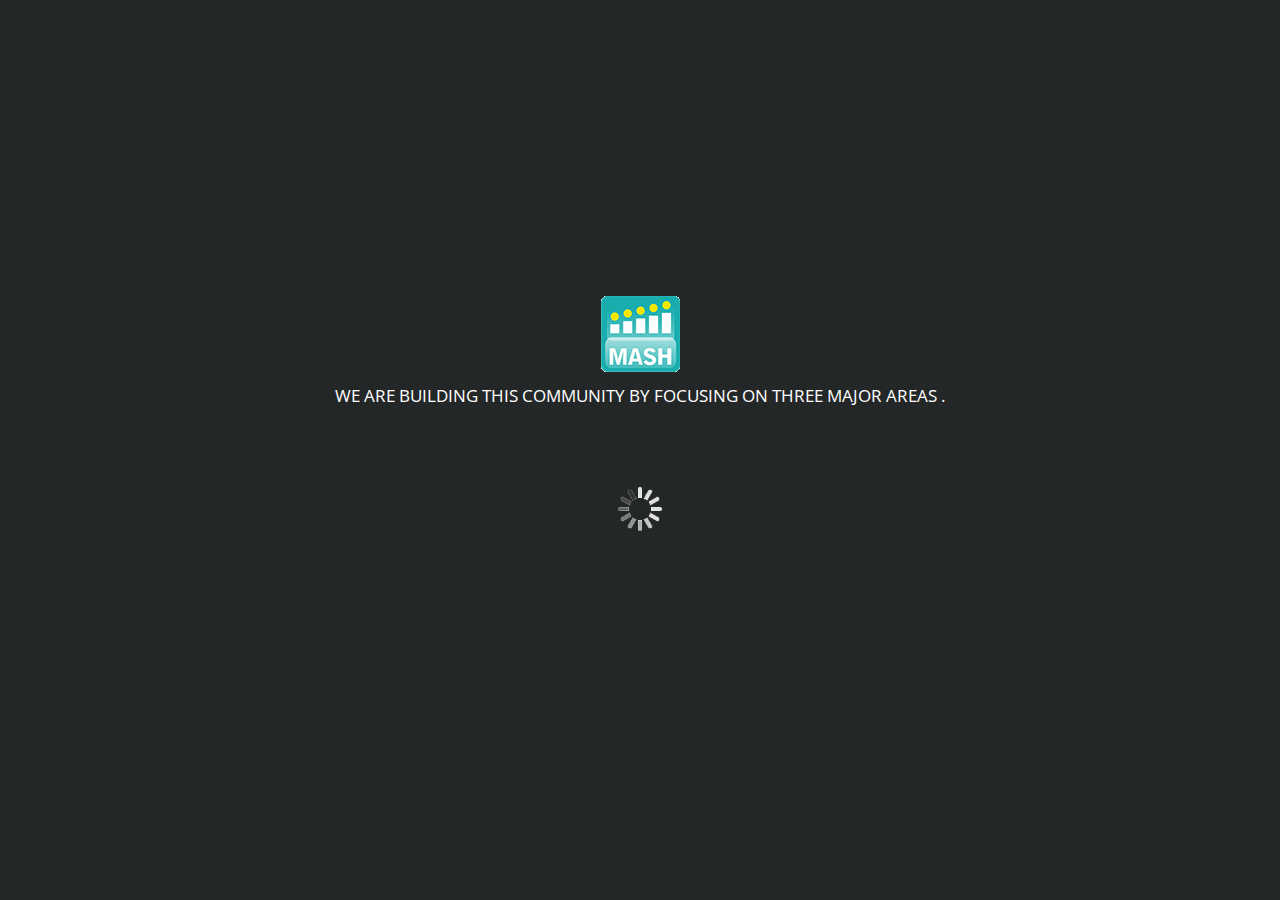
<file: index.html>
<!DOCTYPE html>
<html lang="en">
  <head>
    <meta charset="utf-8">
    <meta http-equiv="X-UA-Compatible" content="IE=edge">
    <meta name="viewport" content="width=device-width, initial-scale=1">
    <title>Mash Project</title>

    <!-- Bootstrap -->
	<link href='http://fonts.googleapis.com/css?family=Open+Sans:300,600' rel='stylesheet' type='text/css'>
    <link href="css/bootstrap.min.css" rel="stylesheet">
    <link href="css/dev.css" rel="stylesheet">


    <!-- HTML5 Shim and Respond.js IE8 support of HTML5 elements and media queries -->
    <!-- WARNING: Respond.js doesn't work if you view the page via file:// -->
    <!--[if lt IE 9]>
      <script src="https://oss.maxcdn.com/libs/html5shiv/3.7.0/html5shiv.js"></script>
      <script src="https://oss.maxcdn.com/libs/respond.js/1.4.2/respond.min.js"></script>
    <![endif]-->
  </head>
  <body>
  	<div class="container">
<!--   	Master Logo and Disc -->


  	<div class="row">
  		<div class="col-md-12 wlogo"><a href = "index.html"><img src="img/logo-small.gif" alt=""></a></div>
  	</div>
  	<div class="row">
  		<div class="col-md-12 wdisc">WE ARE BUILDING THIS COMMUNITY BY FOCUSING ON THREE MAJOR AREAS .</div>
  	</div>

<!-- 	loading -->
	<div class="row">
		<div class="col-md-12 loading"><img src="img/loading.gif" alt=""></div>
	</div>
    
<!--     qoute -->
	<div class="row">
		<div class="col-md-12 qoute">
			<br/>
			<div class="hight"><i></i></div>
		</div>
	</div>


</div><!-- container close -->
    <!-- jQuery (necessary for Bootstrap's JavaScript plugins) -->
    <script src="https://ajax.googleapis.com/ajax/libs/jquery/1.11.0/jquery.min.js"></script>
    <!-- Include all compiled plugins (below), or include individual files as needed -->
    <script src="js/bootstrap.min.js"></script>
  </body>
<script>
   window.onload = function() 
   {
       setTimeout(function()
                  {
                      window.location.replace('main.html');
                  }, 5000);}
</script>
</html>
</file>
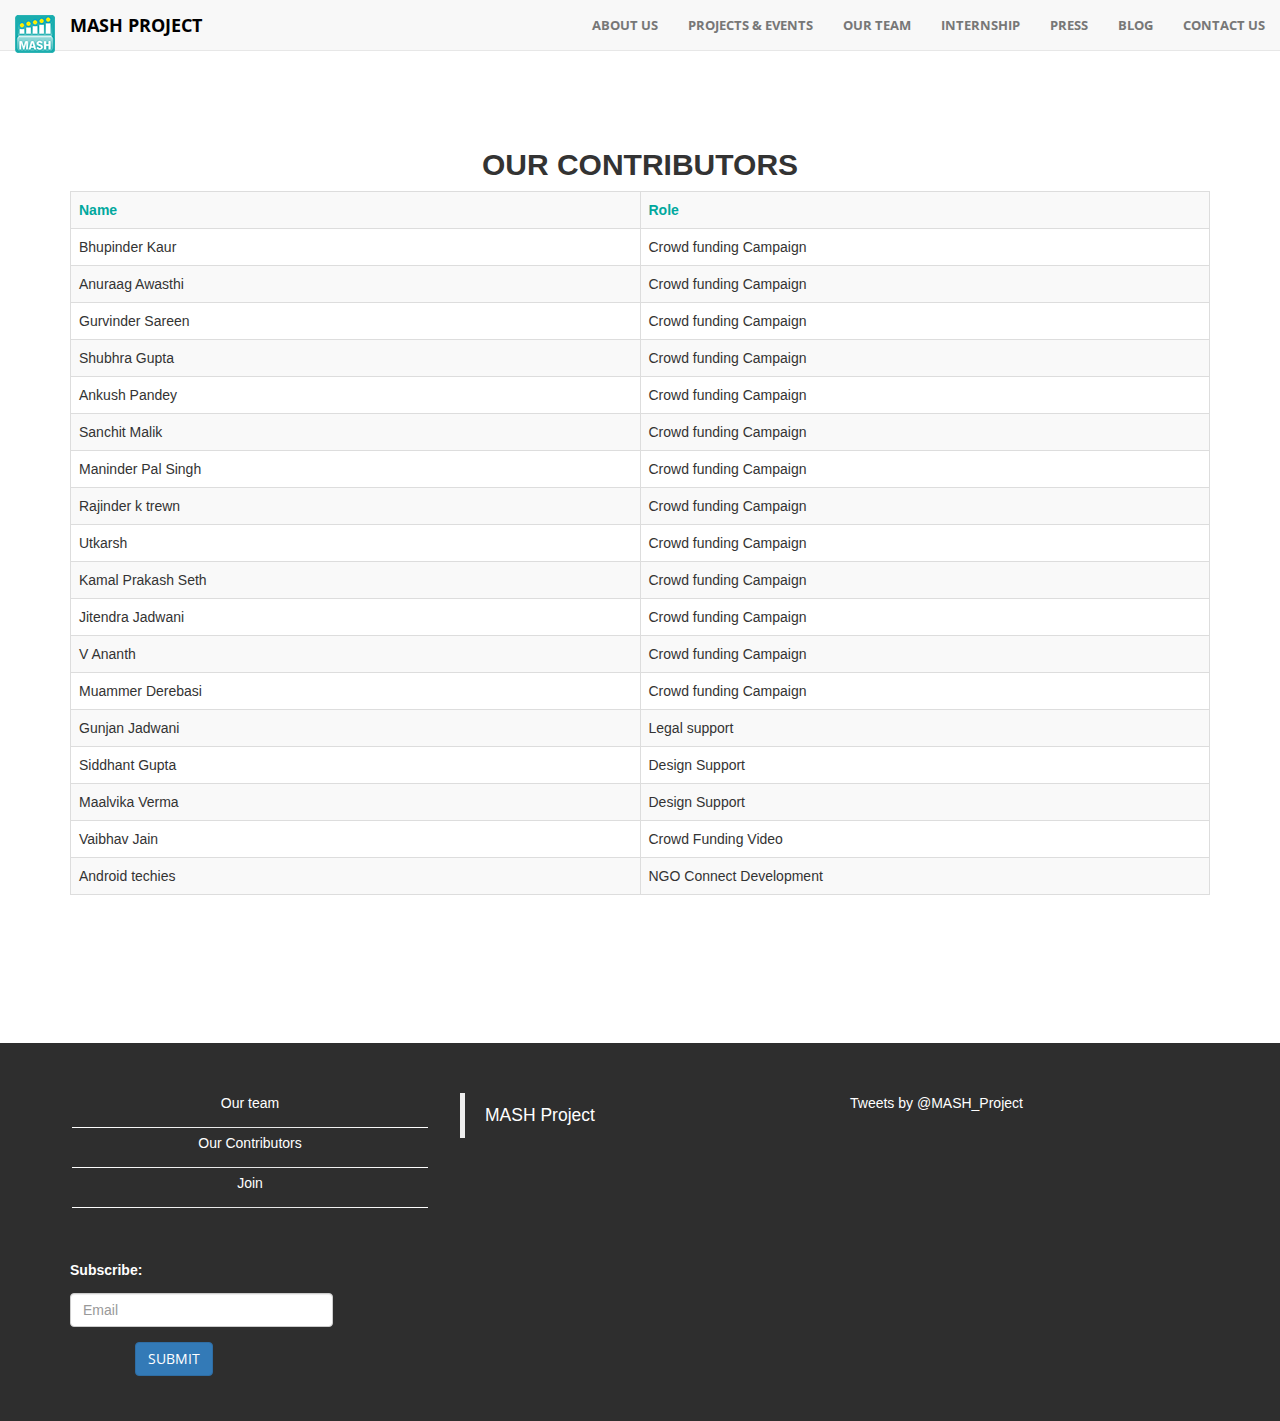
<file: Contributors.html>
<!DOCTYPE html>
<html lang="en">

<head>

    <meta charset="utf-8">
    <meta http-equiv="X-UA-Compatible" content="IE=edge">
    <meta name="viewport" content="width=device-width, initial-scale=1">
    <meta name="description" content="">
    <meta name="author" content="spr">

    <title>Mash Project</title>

    <!-- Bootstrap Core CSS -->
    <link rel="stylesheet" href="css/bootstrap.min.css" type="text/css">
     <link rel="shortcut icon" href="img/favicon.gif">

    <!-- Custom Fonts -->
    <link href='http://fonts.googleapis.com/css?family=Open+Sans:300italic,400italic,600italic,700italic,800italic,400,300,600,700,800' rel='stylesheet' type='text/css'>
    <link href='http://fonts.googleapis.com/css?family=Merriweather:400,300,300italic,400italic,700,700italic,900,900italic' rel='stylesheet' type='text/css'>
    <link rel="stylesheet" href="font-awesome/css/font-awesome.min.css" type="text/css">

    <!-- Plugin CSS -->
    <link rel="stylesheet" href="css/animate.min.css" type="text/css">

    <!-- Custom CSS -->
    <link rel="stylesheet" href="css/main.css" type="text/css">

   
    <link href="css/bootstrap.min.css" rel="stylesheet">

    <!-- Custom CSS -->
    <link href="css/project.css" rel="stylesheet">
	<link rel="stylesheet" href="css/style_team.css" type="text/css">
    
		<link rel="stylesheet" type="text/css" href="css/intern_list.css" />
        
          
    <link href="css/owl.carousel.css" rel="stylesheet">
    <link href="css/owl.transitions.css" rel="stylesheet">
    <link href="css/prettyPhoto.css" rel="stylesheet">
</head>

<body id="home" class="homepage">

   
  

<!--======================================================================= TABLE================================================================= -->
<nav id="mainNav" class="navbar navbar-default navbar-fixed-top">
        <div class="container-fluid">
            <!-- Brand and toggle get grouped for better mobile display -->
            <div class="navbar-header">
                <button type="button" class="navbar-toggle collapsed" data-toggle="collapse" data-target="#bs-example-navbar-collapse-1">
                   
                </button>
                <div id="cd-logo" class=" logospr wow flash navbar-brand page-scroll" style="color:#000" href="#page-top"><a><img src="logo-small-spr2.gif" alt="Logo"></a></div>
                <a class="navbar-brand page-scroll" style="color:#000" href="#page-top">Mash Project</a>
            </div>

            <!-- Collect the nav links, forms, and other content for toggling -->
            <div class="collapse navbar-collapse" id="bs-example-navbar-collapse-1">
                <ul class="nav navbar-nav navbar-right">
                    <li>
                        <a class="page-scroll" href="index.html#ourvision">About us</a>
                    </li>
                    <li>
                        <a class="page-scroll" href="index.html#portfolio">Projects & Events</a>
                    </li>
                    <li>
                        <a class="page-scroll" href="index.html#team">Our Team</a>
                    </li>
                    
                     <li>
                    <a class="page-scroll" href="#intern">Internship</a>
                    </li>
                    <li>
                        <a class="page-scroll" href="index.html#press">Press</a>
                     </li>
                     <li>
                     <a class="page-scroll" href="index.html#contact">Blog</a>
                     </li>
                     
                   
                     
                    <li>
                    <a class="page-scroll" href="index.html#contact">Contact us</a>
                    </li>
                </ul>
            </div>
            <!-- /.navbar-collapse -->
        </div>
        <!-- /.container-fluid -->
    </nav>

<div class="container" id="contributors" style="margin-top:10%;margin-bottom:10%">
    <div class="section-header">
                <h2 class="section-title text-center">Our Contributors</h2>
            </div>
<div class="table-responsive">
<table class="table table-hover table-striped table-bordered">

    <tr style="color: #01a89e">
        <th class="col-sm-6">Name</th>
        <th class="col-sm-6">Role</th>
    </tr>
    <tr>
        <td class="col-sm-6">Bhupinder Kaur</td>
        <td class="col-sm-6">Crowd funding Campaign</td>
    </tr>
    <tr>
        <td class="col-sm-6">Anuraag Awasthi</td>
        <td class="col-sm-6">Crowd funding Campaign</td>
    </tr>
    <tr>
        <td class="col-sm-6">Gurvinder Sareen</td>
        <td class="col-sm-6">Crowd funding Campaign</td>
    </tr>
    <tr>
        <td class="col-sm-6">Shubhra Gupta</td>
        <td class="col-sm-6">Crowd funding Campaign</td>
    </tr>
    <tr>
        <td class="col-sm-6">Ankush Pandey</td>
        <td class="col-sm-6">Crowd funding Campaign</td>
    </tr>
    <tr>
        <td class="col-sm-6">Sanchit Malik
</td>
        <td class="col-sm-6">Crowd funding Campaign</td>
    </tr>
    <tr>
        <td class="col-sm-6">Maninder Pal Singh
</td>
        <td class="col-sm-6">Crowd funding Campaign</td>
    </tr>
    <tr>
        <td class="col-sm-6">Rajinder k trewn
</td>
        <td class="col-sm-6">Crowd funding Campaign</td>
    </tr>
    <tr>
        <td class="col-sm-6">Utkarsh 
</td>
        <td class="col-sm-6">Crowd funding Campaign</td>
    </tr>
    <tr>
        <td class="col-sm-6">Kamal Prakash Seth
</td>
        <td class="col-sm-6">Crowd funding Campaign</td>
    </tr>
    <tr>
        <td class="col-sm-6">Jitendra Jadwani
</td>
        <td class="col-sm-6">Crowd funding Campaign</td>
    </tr>
    <tr>
        <td class="col-sm-6">V Ananth
</td>
        <td class="col-sm-6">Crowd funding Campaign</td>
    </tr>
    <tr>
        <td class="col-sm-6">Muammer Derebasi
</td>
        <td class="col-sm-6">Crowd funding Campaign</td>
    </tr>
     <tr>
        <td class="col-sm-6">Gunjan Jadwani
</td>
        <td class="col-sm-6">Legal support</td>
    </tr>
    <tr>
        <td class="col-sm-6">Siddhant Gupta
</td>
        <td class="col-sm-6">Design Support</td>
    </tr>
    <tr>
        <td class="col-sm-6">Maalvika Verma
</td>
        <td class="col-sm-6">Design Support</td>
    </tr>
    <tr>
        <td class="col-sm-6">Vaibhav Jain
</td>
        <td class="col-sm-6">Crowd Funding Video</td>
    </tr>
    <tr>
        <td class="col-sm-6">Android techies
</td>
        <td class="col-sm-6">NGO Connect Development</td>
    </tr>
</table>
</div>
</div>

  
    
    <footer id="footer">
    <div class="container">
    <br>
        <div class="row">
            <div class="col-md-4 col-md-push-4 col-xs-12">
                <div id="fb-root"></div>
                <div class="fb-page" data-href="https://www.facebook.com/MashProject" data-width="300" data-height="300" data-small-header="false" data-adapt-container-width="true" data-hide-cover="false" data-show-facepile="true" data-show-posts="true"><div class="fb-xfbml-parse-ignore"><blockquote cite="https://www.facebook.com/MashProject"><a href="https://www.facebook.com/MashProject">MASH Project</a></blockquote></div></div>

            </div>
            <div class="col-md-4 col-md-push-4 col-xs-12">
                <a class="twitter-timeline" href="https://twitter.com/MASH_Project" data-widget-id="516945100421603329">Tweets by @MASH_Project</a>
<script>!function(d,s,id){var js,fjs=d.getElementsByTagName(s)[0],p=/^http:/.test(d.location)?'http':'https';if(!d.getElementById(id)){js=d.createElement(s);js.id=id;js.src=p+"://platform.twitter.com/widgets.js";fjs.parentNode.insertBefore(js,fjs);}}(document,"script","twitter-wjs");</script>
<a href="#page-top" class="btn btn-primary btn-xl btn-block btn-success page-scroll wow tada" data-wow-delay="0.7s">back to top</a>
            </div>
            <div class="col-md-4 col-md-pull-8 col-xs-12">
                <div class="row">
                    <div class="col-xs-12">
                         <ul class="text-center">
                            <li><a href="team.html">Our team</a></li><br>
                                                         <li class="divider"></li>

                            <li><a href="contributors.html">Our Contributors</a></li><br>
                                                         <li class="divider"></li>

                            <li><a href="http://goo.gl/U3Swie" target="_blank">Join</a></li><br>
                                                         <li class="divider"></li>
<!--
                            <li><a href="contact.html">Contact Us</a></li><br>
                                                         <li class="divider"></li>-->
                        </ul>
                    </div>
                   
                    <div class="col-xs-12">
                          <form class="form-horizontal">
                <br><br>
                            <div class="form-group">
                                <label for="email" class="col-sm-2 control-label">Subscribe:&nbsp;</label><br><br>	
                                <div class="col-sm-9">
                                    <input type="email" class="form-control" placeholder="Email"/>
                                </div>
                            </div>
                             <div class="form-group">
                    <div class="col-sm-offset-2 col-sm-6">
                        <button type="submit" class="btn btn-primary">Submit</button>
                      
                    </div>
                    
                   
                    
                </div>
                         </form>
                    </div>
                    
                     
                </div>
            </div>
        </div>
    </div>        
</footer>
    

    <!-- jQuery -->
    <script src="js/jquery.js"></script>

    <!-- Bootstrap Core JavaScript -->
    <script src="js/bootstrap.min.js"></script>

    <!-- Plugin JavaScript -->
    <script src="js/jquery.easing.min.js"></script>
    <script src="js/jquery.fittext.js"></script>
    <script src="js/wow.min.js"></script>

    <!-- Custom Theme JavaScript -->
    <script src="js/main.js"></script>
    
    <script>
	
$( "div.logospr" )
  .mouseover(function() {
   
    $( this ).removeClass("wow flash").addClass("wow tada");
  })
  .mouseout(function() {
    $( this ).find( "span" ).removeClass("wow tada").addClass("wow flash");
 
  });
  </script>
  
   <!-- use jssor.slider.min.js instead for release -->
    <!-- jssor.slider.min.js = (jssor.js + jssor.slider.js) -->
 <!--   <script type="text/javascript" src="js/jssor.js"></script>
    <script type="text/javascript" src="js/jssor.slider.js"></script>-->
    
    <script src="js/owl.carousel.min.js"></script>
     <script src="js/smoothscroll.js"></script>
    <script src="js/jquery.prettyPhoto.js"></script>
    <script src="js/jquery.isotope.min.js"></script>
    
</body>
</html>
</file>
<file: css/dev.css>
body {
   background: #242728;
   color: #fff;
   font-family: 'Open Sans', sans-serif;
   font-size: 15px;
   line-height: 1.4em;
}

div.col-md-12.wlogo img {
   max-width: 57%;
   display: block;
   margin-left: auto;
   margin-right: auto;
   padding-top: 26%;
}
div.col-md-12.wdisc {
   text-align: center;
   padding-top: 1%;
   font-size: 17px;
   line-height: 1.4em;
}

.loading img {
   max-width: 44px;
   display: block;
   margin: 0px auto;
   margin-top: 79px;
}
div.col-md-12.qoute {
   padding: 80px 60px 80px 60px;
   text-align: center;
   font-size: 15px;
}
div.hight {
   color: #f5db33;
   padding-top: 13px;
}

div.cl-md-12.header {
   min-height: 75px;
   background: #fff;
   color: #242728;
}
div.cl-md-6.logo img {
   max-width: 133px;
   padding: 16px 0px 0px 21px;
   display: block;
   float: left;
}

div.cl-md-6.menu {
   text-align: right;
   padding-right: 30px;
   padding-top: 25px;
   font-size: 26px;
}

div.row.rhead {
   color: #f5b333;
   font-size: 40px;
   text-align: center;
   padding-top: 20px;
   padding-bottom: 20px;
}
span.rheadt {
   font-size: 16px;
   color: #fff;
   float: left;
}

div.cl-md-12.cbread {
   background: #fff;
   color: #242728;
   padding: 10px 28px;
   font-size: 16px;
   text-align: center;
}
div.cl-md-12.cbread>span {
   color: #f5b333;
   padding: 0px 2px;
}
div.cl-md-12.cbread>span.special {
   color: #242728;
   border-bottom: 4px solid #f5b333;
   padding-bottom: 6px;
}

div.col-md-12.quo {}
div.row.repo {
   padding: 25px;
}
div.row.repo>label {
}
label {
   font-weight: 100;
   display: block;
   padding-top: 4px;
   padding-left: 40px;
}
input[type="checkbox"] {
   margin-right: 10px;
}


div.col-md-12.quo {}
div.row.repo {
   padding: 25px;
}
div.row.repo>label {
}
label {
   font-weight: 100;
   display: block;
   padding-top: 4px;
   padding-left: 40px;
}
input[type="checkbox"] {
   margin-right: 10px;
}

button.btn.btn-default.btn-lg>span {
   font-weight: 100;
}
button.btn.btn-default.btn-lg {
   font-weight: 100;
}
span.glyphicon.glyphicon-chevron-right {
   font-weight: lighter;
}
div.col-md-3.butmain {
   float: right;
   padding-right: 26px;
}
button.btn.btn-default.btn-lg {
   background-color: #f5b333;
   font-size: 17px;
   border: none;
}

div.col-md-offset-3.butmain {
   float: right;
   padding-right: 24px;
}

div.fhead {
text-align: left;
font-size: 28px;
padding-left: 56px;
}

div.row.naver img {
max-width: 60%;
margin-left: auto;
margin-right: auto;
display: block;
padding-top: 20px;
}

div.row.naver {
padding: 20px 0px;
}

.nav-tabs>li.active>a, .nav-tabs>li.active>a:hover, .nav-tabs>li.active>a:focus {
   background: none;
   border-bottom: 3px solid #f5b333;
   border-top: none;
   border-left: none;
   border-right: none;
}
.nav-tabs {
   border-bottom: none;
}
ul#myTab a {
   color: #fff;
}
h4 {}
.nav-tabs>li>a:hover {
   background: none;
   border-bottom: #f5b333;
}
.nav-tabs>li>a {
   border: none;
}
#story h3 {
   font-size: 30px;
}
div#story h4 {
   font-weight: 400;
   font-size: 20px;
   font-weight: 600;
}
hr.mini {
   margin-top: 10px;
   margin-bottom: 10px;
}
div#home h4 {
   font-size: 18px;
   line-height: 1.3em;
}

ul#myTab {
   padding-left: 24px;
   display: block;
   padding-top: 10px;
}


div#news h4 {
   font-weight: 400;
   font-size: 20px;
   font-weight: 600;
}
dev.css

3 of 22
Displaying dev.css.
</file>
<file: css/style_team.css>
/* ================================
About
================================= */
.box-team img {
	margin-bottom: 30px;
}



/* ================================
Services
================================= */

.service-box p {
	margin-bottom: 20px;
}

.service.carousel h4,.service.carousel p {
	text-align: left;
}


.service .carousel-control{
	background: none;
}

.service .screenshot{
	overflow: hidden;
	overflow: hidden;
	margin-right: auto;
	margin-left: auto;
}

.service .screenshot img{
	margin-right: auto;
	margin-left: auto;
	padding-left: 4px;
	width: 400px;
}

.service .carousel-indicators {
	position: relative;
	bottom: 0;
	left: 0;
	margin-top: 0px;
	margin-bottom: 0px;
	margin-left: 0px;
	padding: 5px;
	padding-bottom: 8px;
	width: 100%;
	background: #ffffff;
}

.service .carousel-indicators .active {
	width: 45px;
	height: 5px;
	border: none;
	border-radius: 0px;
}

.service .carousel-indicators li {
	display: inline-block;
	margin: 1px;
	width: 45px;
	height: 5px;
	border: none;
	border-radius: 0px;
	background: #eeeeee;
	text-indent: -999px;
	cursor: pointer;
}


/* ================================
Works
================================= */


.lb-album{
	margin-left:40px;
	list-style: none;
	width: 100%;
	margin: 0 auto;
}
.lb-album li{
	float: left;
	margin: 10px;
	position: relative;
}
.lb-album li > a,
.lb-album li > a img{
	display: block;
}
.lb-album li > a{
	width: 150px;
	height: 150px;
	position: relative;
	padding: 0;
	background: #2b2b2b;
}
.lb-album li > a span{
	position: absolute;
	width: 150px;
	height: 150px;
	top: 0;
	left: 0;
	text-align: center;
	line-height: 150px;
	color: rgba(27,54,81,0.8);
	text-shadow: 0px 1px 1px rgba(255,255,255,0.6);
	font-size: 24px;
	opacity: 0;
	filter: alpha(opacity=0); /* internet explorer */
    -ms-filter:"progid:DXImageTransform.Microsoft.Alpha(opacity=0)"; /*IE8*/
	background: rgb(241,210,194);
	background: -moz-radial-gradient(center, ellipse cover, rgba(255,255,255,0.56) 0%, rgba(241,210,194,1) 100%);
	background: -webkit-gradient(radial, center center, 0px, center center, 100%, color-stop(0%,rgba(255,255,255,0.56)), color-stop(100%,rgba(241,210,194,1)));
	background: -webkit-radial-gradient(center, ellipse cover, rgba(255,255,255,0.56) 0%,rgba(241,210,194,1) 100%);
	background: -o-radial-gradient(center, ellipse cover, rgba(255,255,255,0.56) 0%,rgba(241,210,194,1) 100%);
	background: -ms-radial-gradient(center, ellipse cover, rgba(255,255,255,0.56) 0%,rgba(241,210,194,1) 100%);
	background: radial-gradient(center, ellipse cover, rgba(255,255,255,0.56) 0%,rgba(241,210,194,1) 100%);
	-webkit-transition: opacity 0.3s linear;
	-moz-transition: opacity 0.3s linear;
	-o-transition: opacity 0.3s linear;
	-ms-transition: opacity 0.3s linear;
	transition: opacity 0.3s linear;
}
.lb-album li > a:hover span{
	opacity: 1;
	filter: alpha(opacity=99); /* internet explorer */
    -ms-filter:"progid:DXImageTransform.Microsoft.Alpha(opacity=99)"; /*IE8*/
}
.lb-overlay{
	width: 0px;
	color:#000;
	height: 0px;
	position: fixed;
	overflow: hidden;
	left: 0px;
	top: 100px;
	padding: 0px;
	z-index: 99;
	text-align: center;
	background:#96C;
	
}
.lb-overlay > div{
	position: relative;
	color: rgba(27,54,81,0.8);
	opacity: 0;
	filter: alpha(opacity=0); /* internet explorer */
    -ms-filter:"progid:DXImageTransform.Microsoft.Alpha(opacity=0)"; /*IE8*/
	width: 550px;
	margin: 10px auto 0px auto;
	text-shadow: 0px 1px 1px rgba(255,255,255,0.6);
	-webkit-transition: opacity 0.3s linear 1.3s;
	-moz-transition: opacity 0.3s linear 1.3s;
	-o-transition: opacity 0.3s linear 1.3s;
	-ms-transition: opacity 0.3s linear 1.3s;
	transition: opacity 0.3s linear 1.3s;
}
.lb-overlay div h3,
.lb-overlay div p{
	padding: 0px 20px;
	width: 200px;
	height: 60px;
}
.lb-overlay div h3{
	font-size: 32px;
	margin-top:0;
	float: left;
	text-align: right;
	border-right: 1px solid rgba(27,54,81,0.4);
	text-shadow: none;
	color: #fff;
}
.lb-overlay div h3 span,
.lb-overlay div p{
	font-size: 16px;
	text-shadow: none;
	color: #fff;
}
.lb-overlay div h3 span{
	display: block;
	line-height: 6px;
}
.lb-overlay div p{
	text-align: left;
	float: left;
	width: 260px;
}
.lb-overlay a.lb-close{
	
	z-index: 1001;
	color: #fff;
	position: absolute;
	top: 43px;
	left: 50%;
	
	font-size: 28px;
	line-height: 26px;
	text-align: center;
	width: 50px;
	height: 23px;
	overflow: hidden;
	margin-left: -25px;
	opacity: 0;
	filter: alpha(opacity=0); /* internet explorer */
    -ms-filter:"progid:DXImageTransform.Microsoft.Alpha(opacity=0)"; /*IE8*/
	-webkit-transition: opacity 0.3s linear 1.2s;
	-moz-transition: opacity 0.3s linear 1.2s;
	-o-transition: opacity 0.3s linear 1.2s;
	-ms-transition: opacity 0.3s linear 1.2s;
	transition: opacity 0.3s linear 1.2s;
}
.lb-overlay img{
	/* height: 100%; For Opera max-height does not seem to work */
	max-height: 100%;
	position: relative;
	-webkit-box-shadow: 1px 1px 4px rgba(0,0,0,0.3);
	-moz-box-shadow: 1px 1px 4px rgba(0,0,0,0.3);
	box-shadow: 0px 2px 7px rgba(0,0,0,0.2);
}
.lb-overlay:target {
	width: auto;
	height: auto;
	bottom: 0px;
	right: 0px;
	padding: 80px 100px 120px 100px;
}
.lb-overlay:target img {
	-webkit-animation: fadeInScale 1.2s ease-in-out;
	-moz-animation: fadeInScale 1.2s ease-in-out;
	-o-animation: fadeInScale 1.2s ease-in-out;
	-ms-animation: fadeInScale 1.2s ease-in-out;
	animation: fadeInScale 1.2s ease-in-out;
}
.lb-overlay:target a.lb-close,
.lb-overlay:target > div{
	opacity: 1;
	filter: alpha(opacity=99); /* internet explorer */
    -ms-filter:"progid:DXImageTransform.Microsoft.Alpha(opacity=99)"; /*IE8*/
}
@-webkit-keyframes fadeInScale {
  0% { -webkit-transform: scale(0.6); opacity: 0; }
  100% { -webkit-transform: scale(1); opacity: 1; }
}
@-moz-keyframes fadeInScale {
  0% { -moz-transform: scale(0.6); opacity: 0; }
  100% { -moz-transform: scale(1); opacity: 1; }
}
@-o-keyframes fadeInScale {
  0% { -o-transform: scale(0.6); opacity: 0; }
  100% { -o-transform: scale(1); opacity: 1; }
}
@-ms-keyframes fadeInScale {
  0% { -ms-transform: scale(0.6); opacity: 0; }
  100% { -ms-transform: scale(1); opacity: 1; }
}
@keyframes fadeInScale {
  0% { transform: scale(0.6); opacity: 0; }
  100% { transform: scale(1); opacity: 1; }
}

/* 
	100% Height for Opera as the max-height seems to be ignored, not optimal for large screens 
	http://bricss.net/post/11230266445/css-hack-to-target-opera 
*/
x:-o-prefocus, .lb-overlay img {
    height: 100%;
}


/* ================================
Contact
================================= */


/* ================================
Bottom widget
================================= */
ul.social-network {	
	margin: 0;
	margin-left:0;
	padding-left: 0;
	list-style: none;
}
ul.social-network li {
	display: inline;
	margin: 5px 5px;
}

ul.social-network li a:hover span .fa-circle {
	color: #2b2b2b;
}

/* ================================
Footer
================================= */
footer {
	background: #2b2b2b;
	color: #ddd;
	padding: 50px 0 30px;
}


/* ================================
more media queries
================================= */

@media (max-width:768px) {
	#intro{
		background-image: url(../img/bg-mac.png);
		background-size:100%;
	}
	.box-team, .box-team img {
		text-align: center;
	}
	.box-team img {
		float: none;
		margin:0 auto;
	}	
	.box-team {
		margin-bottom: 30px;
	}

	
}

@media (max-width:992px) {


	.service p{
			margin-bottom: 60px;
	}

}

@media (max-width:480px){
	#intro{
		background-image: none;
	}
}
</file>
<file: css/intern_list.css>
@font-face {
	font-weight: normal;
	font-style: normal;
	font-family: 'feathericons';
	src:url('../fonts/feathericons/feathericons.eot?-8is7zf');
	src:url('../fonts/feathericons/feathericons.eot?#iefix-8is7zf') format('embedded-opentype'),
		url('../fonts/feathericons/feathericons.woff?-8is7zf') format('woff'),
		url('../fonts/feathericons/feathericons.ttf?-8is7zf') format('truetype'),
		url('../fonts/feathericons/feathericons.svg?-8is7zf#feathericons') format('svg');
}

.grid {
	position: relative;
	margin: 0 auto;
	padding: 1em 0 4em;
	max-width: 1000px;
	list-style: none;
	text-align: center;
}

/* Common style */
.grid figure {
	position: relative;
	float: left;
	overflow: hidden;
	margin: 10px 1%;
	min-width: 120px;
	max-width: 280px;
	max-height: 260px;
	width: 48%;
	background: #3085a3;
	text-align: center;
	cursor: pointer;
}

.grid figure img {
	position: relative;
	display: block;
	height:300px;
	width:370px;
	min-height: 100%;
	max-width: 100%;
	opacity: 0.8;
}

.grid figure figcaption {
	padding: 0.1em;
	color:#000;
	text-transform: uppercase;
	font-size: 1.6em;
	-webkit-backface-visibility: hidden;
	backface-visibility: hidden;
}

.grid figure figcaption::before,
.grid figure figcaption::after {
	pointer-events: none;
}

.grid figure figcaption,
.grid figure figcaption > a {
	position: absolute;
	top: 0;
	left: 0;
	width: 100%;
	height: 100%;
}

/* Anchor will cover the whole item by default */
/* For some effects it will show as a button */
.grid figure figcaption > a {
	z-index: 1000;
	text-indent: 100%;
	white-space: nowrap;
	font-size: 0;
	opacity: 0;
}

.grid figure h3 {
	word-spacing: -0.15em;
	font-weight: 900;
}

.grid figure h2 span {
	font-weight: 100;
}

.grid figure h2,
.grid figure p {
	margin: 0;
}

.grid figure p {
	letter-spacing: 1px;
	font-size: 48.5%;
}

/* Individual effects */

/*---------------*/
/***** Lily *****/
/*---------------*/

figure.effect-lily img {
	max-width: none;
	width: -webkit-calc(100% + 50px);
	width: calc(100% + 50px);
	opacity: 0.7;
	-webkit-transition: opacity 0.35s, -webkit-transform 0.35s;
	transition: opacity 0.35s, transform 0.35s;
	-webkit-transform: translate3d(-40px,0, 0);
	transform: translate3d(-40px,0,0);
}

figure.effect-lily figcaption {
	text-align: left;
}

figure.effect-lily figcaption > div {
	position: absolute;
	bottom: 0;
	left: 0;
	padding: 0.5em;
	width: 100%;
	height: 50%;
}

figure.effect-lily h2,
figure.effect-lily p {
	-webkit-transform: translate3d(0,40px,0);
	transform: translate3d(0,40px,0);
}

figure.effect-lily h2 {
	-webkit-transition: -webkit-transform 0.35s;
	transition: transform 0.35s;
}

figure.effect-lily p {
	color: rgba(255,255,255,0.8);
	opacity: 0;
	-webkit-transition: opacity 0.2s, -webkit-transform 0.35s;
	transition: opacity 0.2s, transform 0.35s;
}

figure.effect-lily:hover img,
figure.effect-lily:hover p {
	opacity: 1;
}

figure.effect-lily:hover img,
figure.effect-lily:hover h2,
figure.effect-lily:hover p {
	-webkit-transform: translate3d(0,0,0);
	transform: translate3d(0,0,0);
}

figure.effect-lily:hover p {
	-webkit-transition-delay: 0.05s;
	transition-delay: 0.05s;
	-webkit-transition-duration: 0.35s;
	transition-duration: 0.35s;
}

/*---------------*/
/***** Sadie *****/
/*---------------*/

figure.effect-sadie figcaption::before {
	position: absolute;
	top: 0;
	left: 0;
	width: 100%;
	height: 100%;
	background: -webkit-linear-gradient(top, rgba(72,76,97,0) 0%, rgba(72,76,97,0.8) 75%);
	background: linear-gradient(to bottom, rgba(72,76,97,0) 0%, rgba(72,76,97,0.8) 75%);
	content: '';
	opacity: 0;
	-webkit-transform: translate3d(0,50%,0);
	transform: translate3d(0,50%,0);
}

figure.effect-sadie h2 {
	position: absolute;
	top: 50%;
	left: 0;
	width: 100%;
	color: #484c61;
	-webkit-transition: -webkit-transform 0.35s, color 0.35s;
	transition: transform 0.35s, color 0.35s;
	-webkit-transform: translate3d(0,-50%,0);
	transform: translate3d(0,-50%,0);
}

figure.effect-sadie figcaption::before,
figure.effect-sadie p {
	-webkit-transition: opacity 0.35s, -webkit-transform 0.35s;
	transition: opacity 0.35s, transform 0.35s;
}

figure.effect-sadie p {
	position: absolute;
	bottom: 0;
	left: 0;
	padding: 0.5em;
	width: 100%;
	opacity: 0;
	-webkit-transform: translate3d(0,10px,0);
	transform: translate3d(0,10px,0);
}

figure.effect-sadie:hover h2 {
	color: #fff;
	-webkit-transform: translate3d(0,-50%,0) translate3d(0,-40px,0);
	transform: translate3d(0,-50%,0) translate3d(0,-40px,0);
}

figure.effect-sadie:hover figcaption::before ,
figure.effect-sadie:hover p {
	opacity: 1;
	-webkit-transform: translate3d(0,0,0);
	transform: translate3d(0,0,0);
}

/*---------------*/
/***** Roxy *****/
/*---------------*/

figure.effect-roxy {
	background: -webkit-linear-gradient(45deg, #ff89e9 0%, #05abe0 100%);
	background: linear-gradient(45deg, #ff89e9 0%,#05abe0 100%);
}

figure.effect-roxy img {
	max-width: none;
	width: -webkit-calc(100% + 60px);
	width: calc(100% + 60px);
	-webkit-transition: opacity 0.35s, -webkit-transform 0.35s;
	transition: opacity 0.35s, transform 0.35s;
	-webkit-transform: translate3d(-50px,0,0);
	transform: translate3d(-50px,0,0);
}

figure.effect-roxy figcaption::before {
	position: absolute;
	top: 30px;
	right: 30px;
	bottom: 30px;
	left: 30px;
	border: 1px solid #fff;
	content: '';
	opacity: 0;
	-webkit-transition: opacity 0.35s, -webkit-transform 0.35s;
	transition: opacity 0.35s, transform 0.35s;
	-webkit-transform: translate3d(-20px,0,0);
	transform: translate3d(-20px,0,0);
}

figure.effect-roxy figcaption {
	padding: 3em;
	text-align: left;
}

figure.effect-roxy h2 {
	padding: 30% 0 10px 0;
}

figure.effect-roxy p {
	opacity: 0;
	-webkit-transition: opacity 0.35s, -webkit-transform 0.35s;
	transition: opacity 0.35s, transform 0.35s;
	-webkit-transform: translate3d(-10px,0,0);
	transform: translate3d(-10px,0,0);
}

figure.effect-roxy:hover img {
	opacity: 0.7;
	-webkit-transform: translate3d(0,0,0);
	transform: translate3d(0,0,0);
}

figure.effect-roxy:hover figcaption::before,
figure.effect-roxy:hover p {
	opacity: 1;
	-webkit-transform: translate3d(0,0,0);
	transform: translate3d(0,0,0);
}

/*---------------*/
/***** Bubba *****/
/*---------------*/

figure.effect-bubba {
	background: #9e5406;
}

figure.effect-bubba img {
	opacity: 0.7;
	-webkit-transition: opacity 0.35s;
	transition: opacity 0.35s;
}

figure.effect-bubba:hover img {
	opacity: 0.4;
}

figure.effect-bubba figcaption::before,
figure.effect-bubba figcaption::after {
	position: absolute;
	top: 30px;
	right: 30px;
	bottom: 30px;
	left: 30px;
	content: '';
	opacity: 0;
	-webkit-transition: opacity 0.35s, -webkit-transform 0.35s;
	transition: opacity 0.35s, transform 0.35s;
}

figure.effect-bubba figcaption::before {
	border-top: 1px solid #fff;
	border-bottom: 1px solid #fff;
	-webkit-transform: scale(0,1);
	transform: scale(0,1);
}

figure.effect-bubba figcaption::after {
	border-right: 1px solid #fff;
	border-left: 1px solid #fff;
	-webkit-transform: scale(1,0);
	transform: scale(1,0);
}

figure.effect-bubba h2 {
	padding-top: 30%;
	-webkit-transition: -webkit-transform 0.35s;
	transition: transform 0.35s;
	-webkit-transform: translate3d(0,-20px,0);
	transform: translate3d(0,-20px,0);
}

figure.effect-bubba p {
	padding: 20px 2.5em;
	opacity: 0;
	-webkit-transition: opacity 0.35s, -webkit-transform 0.35s;
	transition: opacity 0.35s, transform 0.35s;
	-webkit-transform: translate3d(0,20px,0);
	transform: translate3d(0,20px,0);
}

figure.effect-bubba:hover figcaption::before,
figure.effect-bubba:hover figcaption::after {
	opacity: 1;
	-webkit-transform: scale(1);
	transform: scale(1);
}

figure.effect-bubba:hover h2,
figure.effect-bubba:hover p {
	opacity: 1;
	-webkit-transform: translate3d(0,0,0);
	transform: translate3d(0,0,0);
}

/*---------------*/
/***** Romeo *****/
/*---------------*/

figure.effect-romeo {
	-webkit-perspective: 1000px;
	perspective: 1000px;
}

figure.effect-romeo img {
	-webkit-transition: opacity 0.35s, -webkit-transform 0.35s;
	transition: opacity 0.35s, transform 0.35s;
	-webkit-transform: translate3d(0,0,300px);
	transform: translate3d(0,0,300px);
}

figure.effect-romeo:hover img {
	opacity: 0.6;
	-webkit-transform: translate3d(0,0,0);
	transform: translate3d(0,0,0);
}

figure.effect-romeo figcaption::before,
figure.effect-romeo figcaption::after {
	position: absolute;
	top: 50%;
	left: 50%;
	width: 80%;
	height: 1px;
	background: #fff;
	content: '';
	-webkit-transition: opacity 0.35s, -webkit-transform 0.35s;
	transition: opacity 0.35s, transform 0.35s;
	-webkit-transform: translate3d(-50%,-50%,0);
	transform: translate3d(-50%,-50%,0);
}

figure.effect-romeo:hover figcaption::before {
	opacity: 0.5;
	-webkit-transform: translate3d(-50%,-50%,0) rotate(45deg);
	transform: translate3d(-50%,-50%,0) rotate(45deg);
}

figure.effect-romeo:hover figcaption::after {
	opacity: 0.5;
	-webkit-transform: translate3d(-50%,-50%,0) rotate(-45deg);
	transform: translate3d(-50%,-50%,0) rotate(-45deg);
}

figure.effect-romeo h2,
figure.effect-romeo p {
	position: absolute;
	top: 50%;
	left: 0;
	width: 100%;
	-webkit-transition: -webkit-transform 0.35s;
	transition: transform 0.35s;
}

figure.effect-romeo h2 {
	-webkit-transform: translate3d(0,-50%,0) translate3d(0,-150%,0);
	transform: translate3d(0,-50%,0) translate3d(0,-150%,0);
}

figure.effect-romeo p {
	padding: 0.25em 2em;
	-webkit-transform: translate3d(0,-50%,0) translate3d(0,150%,0);
	transform: translate3d(0,-50%,0) translate3d(0,150%,0);
}

figure.effect-romeo:hover h2 {
	-webkit-transform: translate3d(0,-50%,0) translate3d(0,-100%,0);
	transform: translate3d(0,-50%,0) translate3d(0,-100%,0);
}

figure.effect-romeo:hover p {
	-webkit-transform: translate3d(0,-50%,0) translate3d(0,100%,0);
	transform: translate3d(0,-50%,0) translate3d(0,100%,0);
}

/*---------------*/
/***** Layla *****/
/*---------------*/

figure.effect-layla {
	background: #18a367;
}

figure.effect-layla img {
	height: 390px;
}

figure.effect-layla figcaption {
	padding: 3em;
}

figure.effect-layla figcaption::before,
figure.effect-layla figcaption::after {
	position: absolute;
	content: '';
	opacity: 0;
}

figure.effect-layla figcaption::before {
	top: 50px;
	right: 30px;
	bottom: 50px;
	left: 30px;
	border-top: 1px solid #fff;
	border-bottom: 1px solid #fff;
	-webkit-transform: scale(0,1);
	transform: scale(0,1);
	-webkit-transform-origin: 0 0;
	transform-origin: 0 0;
}

figure.effect-layla figcaption::after {
	top: 30px;
	right: 50px;
	bottom: 30px;
	left: 50px;
	border-right: 1px solid #fff;
	border-left: 1px solid #fff;
	-webkit-transform: scale(1,0);
	transform: scale(1,0);
	-webkit-transform-origin: 100% 0;
	transform-origin: 100% 0;
}

figure.effect-layla h2 {
	padding-top: 26%;
	-webkit-transition: -webkit-transform 0.35s;
	transition: transform 0.35s;
}

figure.effect-layla p {
	padding: 0.5em 2em;
	text-transform: none;
	opacity: 0;
	-webkit-transform: translate3d(0,-10px,0);
	transform: translate3d(0,-10px,0);
}

figure.effect-layla img,
figure.effect-layla h2 {
	-webkit-transform: translate3d(0,-30px,0);
	transform: translate3d(0,-30px,0);
}

figure.effect-layla img,
figure.effect-layla figcaption::before,
figure.effect-layla figcaption::after,
figure.effect-layla p {
	-webkit-transition: opacity 0.35s, -webkit-transform 0.35s;
	transition: opacity 0.35s, transform 0.35s;
}

figure.effect-layla:hover img {
	opacity: 0.7;
	-webkit-transform: translate3d(0,0,0);
	transform: translate3d(0,0,0);
}

figure.effect-layla:hover figcaption::before,
figure.effect-layla:hover figcaption::after {
	opacity: 1;
	-webkit-transform: scale(1);
	transform: scale(1);
}

figure.effect-layla:hover h2,
figure.effect-layla:hover p {
	opacity: 1;
	-webkit-transform: translate3d(0,0,0);
	transform: translate3d(0,0,0);
}

figure.effect-layla:hover figcaption::after,
figure.effect-layla:hover h2,
figure.effect-layla:hover p,
figure.effect-layla:hover img {
	-webkit-transition-delay: 0.15s;
	transition-delay: 0.15s;
}

/*---------------*/
/***** Honey *****/
/*---------------*/

figure.effect-honey {
	background: #4a3753;
}

figure.effect-honey img {
	opacity: 0.9;
	-webkit-transition: opacity 0.35s;
	transition: opacity 0.35s;
}

figure.effect-honey:hover img {
	opacity: 0.5;
}

figure.effect-honey figcaption::before {
	position: absolute;
	bottom: 0;
	left: 0;
	width: 100%;
	height: 10px;
	background: #fff;
	content: '';
	-webkit-transform: translate3d(0,10px,0);
	transform: translate3d(0,10px,0);
}

figure.effect-honey h2 {
	position: absolute;
	bottom: 0;
	left: 0;
	padding: 1em 1.5em;
	width: 100%;
	text-align: left;
	-webkit-transform: translate3d(0,-30px,0);
	transform: translate3d(0,-30px,0);
}

figure.effect-honey h2 i {
	font-style: normal;
	opacity: 0;
	-webkit-transition: opacity 0.35s, -webkit-transform 0.35s;
	transition: opacity 0.35s, transform 0.35s;
	-webkit-transform: translate3d(0,-30px,0);
	transform: translate3d(0,-30px,0);
}

figure.effect-honey figcaption::before,
figure.effect-honey h2 {
	-webkit-transition: -webkit-transform 0.35s;
	transition: transform 0.35s;
}

figure.effect-honey:hover figcaption::before,
figure.effect-honey:hover h2,
figure.effect-honey:hover h2 i {
	opacity: 1;
	-webkit-transform: translate3d(0,0,0);
	transform: translate3d(0,0,0);
}

/*---------------*/
/***** Oscar *****/
/*---------------*/

figure.effect-oscar {
	background: -webkit-linear-gradient(45deg, #22682a 0%, #9b4a1b 40%, #3a342a 100%);
	background: linear-gradient(45deg, #22682a 0%,#9b4a1b 40%,#3a342a 100%);
}

figure.effect-oscar img {
	opacity: 0.9;
	-webkit-transition: opacity 0.35s;
	transition: opacity 0.35s;
}

figure.effect-oscar figcaption {
	padding: 3em;
	background-color: rgba(58,52,42,0.7);
	-webkit-transition: background-color 0.35s;
	transition: background-color 0.35s;
}

figure.effect-oscar figcaption::before {
	position: absolute;
	top: 30px;
	right: 30px;
	bottom: 30px;
	left: 30px;
	border: 1px solid #fff;
	content: '';
}

figure.effect-oscar h2 {
	margin: 20% 0 10px 0;
	-webkit-transition: -webkit-transform 0.35s;
	transition: transform 0.35s;
	-webkit-transform: translate3d(0,100%,0);
	transform: translate3d(0,100%,0);
}

figure.effect-oscar figcaption::before,
figure.effect-oscar p {
	opacity: 0;
	-webkit-transition: opacity 0.35s, -webkit-transform 0.35s;
	transition: opacity 0.35s, transform 0.35s;
	-webkit-transform: scale(0);
	transform: scale(0);
}

figure.effect-oscar:hover h2 {
	-webkit-transform: translate3d(0,0,0);
	transform: translate3d(0,0,0);
}

figure.effect-oscar:hover figcaption::before,
figure.effect-oscar:hover p {
	opacity: 1;
	-webkit-transform: scale(1);
	transform: scale(1);
}

figure.effect-oscar:hover figcaption {
	background-color: rgba(58,52,42,0);
}

figure.effect-oscar:hover img {
	opacity: 0.4;
}

/*---------------*/
/***** Marley *****/
/*---------------*/

figure.effect-marley figcaption {
	text-align: right;
}

figure.effect-marley h2,
figure.effect-marley p {
	position: absolute;
	right: 30px;
	left: 30px;
	padding: 10px 0;
}


figure.effect-marley p {
	bottom: 30px;
	line-height: 1.5;
	-webkit-transform: translate3d(0,100%,0);
	transform: translate3d(0,100%,0);
}

figure.effect-marley h2 {
	top: 30px;
	-webkit-transition: -webkit-transform 0.35s;
	transition: transform 0.35s;
	-webkit-transform: translate3d(0,20px,0);
	transform: translate3d(0,20px,0);
}

figure.effect-marley:hover h2 {
	-webkit-transform: translate3d(0,0,0);
	transform: translate3d(0,0,0);
}

figure.effect-marley h2::after {
	position: absolute;
	top: 100%;
	left: 0;
	width: 100%;
	height: 4px;
	background: #fff;
	content: '';
	-webkit-transform: translate3d(0,40px,0);
	transform: translate3d(0,40px,0);
}

figure.effect-marley h2::after,
figure.effect-marley p {
	opacity: 0;
	-webkit-transition: opacity 0.35s, -webkit-transform 0.35s;
	transition: opacity 0.35s, transform 0.35s;
}

figure.effect-marley:hover h2::after,
figure.effect-marley:hover p {
	opacity: 1;
	-webkit-transform: translate3d(0,0,0);
	transform: translate3d(0,0,0);
}

/*---------------*/
/***** Ruby *****/
/*---------------*/

figure.effect-ruby {
	background-color: #17819c;
}

figure.effect-ruby img {
	opacity: 0.7;
	-webkit-transition: opacity 0.35s, -webkit-transform 0.35s;
	transition: opacity 0.35s, transform 0.35s;
	-webkit-transform: scale(1.15);
	transform: scale(1.15);
}

figure.effect-ruby:hover img {
	opacity: 0.5;
	-webkit-transform: scale(1);
	transform: scale(1);
}

figure.effect-ruby h2 {
	margin-top: 20%;
	-webkit-transition: -webkit-transform 0.35s;
	transition: transform 0.35s;
	-webkit-transform: translate3d(0,20px,0);
	transform: translate3d(0,20px,0);
}

figure.effect-ruby p {
	margin: 1em 0 0;
	padding: 3em;
	border: 1px solid #fff;
	opacity: 0;
	-webkit-transition: opacity 0.35s, -webkit-transform 0.35s;
	transition: opacity 0.35s, transform 0.35s;
	-webkit-transform: translate3d(0,20px,0) scale(1.1);
	transform: translate3d(0,20px,0) scale(1.1);
} 

figure.effect-ruby:hover h2 {
	-webkit-transform: translate3d(0,0,0);
	transform: translate3d(0,0,0);
}

figure.effect-ruby:hover p {
	opacity: 1;
	-webkit-transform: translate3d(0,0,0) scale(1);
	transform: translate3d(0,0,0) scale(1);
}

/*---------------*/
/***** Milo *****/
/*---------------*/

figure.effect-milo {
	background: #2e5d5a;
}

figure.effect-milo img {
	max-width: none;
	width: -webkit-calc(100% + 60px);
	width: calc(100% + 60px);
	opacity: 1;
	-webkit-transition: opacity 0.35s, -webkit-transform 0.35s;
	transition: opacity 0.35s, transform 0.35s;
	-webkit-transform: translate3d(-30px,0,0) scale(1.12);
	transform: translate3d(-30px,0,0) scale(1.12);
	-webkit-backface-visibility: hidden;
	backface-visibility: hidden;
}

figure.effect-milo:hover img {
	opacity: 0.5;
	-webkit-transform: translate3d(0,0,0) scale(1);
	transform: translate3d(0,0,0) scale(1);
}

figure.effect-milo h2 {
	position: absolute;
	right: 0;
	bottom: 0;
	padding: 1em 1.2em;
}

figure.effect-milo p {
	padding: 0 10px 0 0;
	width: 50%;
	border-right: 1px solid #fff;
	text-align: right;
	opacity: 0;
	-webkit-transition: opacity 0.35s, -webkit-transform 0.35s;
	transition: opacity 0.35s, transform 0.35s;
	-webkit-transform: translate3d(-40px,0,0);
	transform: translate3d(-40px,0,0);
}

figure.effect-milo:hover p {
	opacity: 1;
	-webkit-transform: translate3d(0,0,0);
	transform: translate3d(0,0,0);
}

/*---------------*/
/***** Dexter *****/
/*---------------*/

figure.effect-dexter {
	background: -webkit-linear-gradient(top, rgba(37,141,200,1) 0%, rgba(104,60,19,1) 100%);
	background: linear-gradient(to bottom, rgba(37,141,200,1) 0%,rgba(104,60,19,1) 100%); 
}

figure.effect-dexter img {
	-webkit-transition: opacity 0.35s;
	transition: opacity 0.35s;
}

figure.effect-dexter:hover img {
	opacity: 0.4;
}

figure.effect-dexter figcaption::after {
	position: absolute;
	right: 30px;
	bottom: 30px;
	left: 30px;
	height: -webkit-calc(50% - 30px);
	height: calc(50% - 30px);
	border: 7px solid #fff;
	content: '';
	-webkit-transition: -webkit-transform 0.35s;
	transition: transform 0.35s;
	-webkit-transform: translate3d(0,-100%,0);
	transform: translate3d(0,-100%,0);
}

figure.effect-dexter:hover figcaption::after {
	-webkit-transform: translate3d(0,0,0);
	transform: translate3d(0,0,0);
}

figure.effect-dexter figcaption {
	padding: 3em;
	text-align: left;
}

figure.effect-dexter p {
	position: absolute;
	right: 60px;
	bottom: 60px;
	left: 60px;
	opacity: 0;
	-webkit-transition: opacity 0.35s, -webkit-transform 0.35s;
	transition: opacity 0.35s, transform 0.35s;
	-webkit-transform: translate3d(0,-100px,0);
	transform: translate3d(0,-100px,0);
}

figure.effect-dexter:hover p {
	opacity: 1;
	-webkit-transform: translate3d(0,0,0);
	transform: translate3d(0,0,0);
}

/*---------------*/
/***** Sarah *****/
/*---------------*/

figure.effect-sarah {
	background:#FAF5BC;
}

figure.effect-sarah img {
	max-width: none;
	width: -webkit-calc(100% + 20px);
	width: calc(100% + 20px);
	-webkit-transition: opacity 0.35s, -webkit-transform 0.35s;
	transition: opacity 0.35s, transform 0.35s;
	-webkit-transform: translate3d(-10px,0,0);
	transform: translate3d(-10px,0,0);
	-webkit-backface-visibility: hidden;
	backface-visibility: hidden;
}

figure.effect-sarah:hover img {
	opacity: 0.4;
	-webkit-transform: translate3d(0,0,0);
	transform: translate3d(0,0,0);
}

figure.effect-sarah figcaption {
	text-align: left;
}

figure.effect-sarah h2 {
	position: relative;
	overflow: hidden;
	padding: 0.2em 0;
}

figure.effect-sarah h2::after {
	position: absolute;
	bottom: 0;
	left: 0;
	width: 100%;
	height: 2px;
	background: #fff;
	content: '';
	-webkit-transition: -webkit-transform 0.35s;
	transition: transform 0.35s;
	-webkit-transform: translate3d(-100%,0,0);
	transform: translate3d(-100%,0,0);
}

figure.effect-sarah:hover h2::after {
	-webkit-transform: translate3d(0,0,0);
	transform: translate3d(0,0,0);
}

figure.effect-sarah p {
	padding: 0.5em 0;
	opacity: 0;
	-webkit-transition: opacity 0.35s, -webkit-transform 0.35s;
	transition: opacity 0.35s, transform 0.35s;
	-webkit-transform: translate3d(100%,0,0);
	transform: translate3d(100%,0,0);
}

figure.effect-sarah:hover p {
	opacity: 1;
	-webkit-transform: translate3d(0,0,0);
	transform: translate3d(0,0,0);
}

/*---------------*/
/***** Zoe *****/
/*---------------*/

figure.effect-zoe figcaption {
	top: auto;
	bottom: 0;
	padding: 1em;
	height: 3.75em;
	background: #fff;
	color: #3c4a50;
	-webkit-transition: -webkit-transform 0.35s;
	transition: transform 0.35s;
	-webkit-transform: translate3d(0,100%,0);
	transform: translate3d(0,100%,0);
}

figure.effect-zoe h2 {
	float: left;
}

figure.effect-zoe p.icon-links a {
	float: right;
	color: #3c4a50;
	font-size: 1.4em;
}

figure.effect-zoe:hover p.icon-links a:hover,
figure.effect-zoe:hover p.icon-links a:focus {
	color: #252d31;
}

figure.effect-zoe p.description {
	position: absolute;
	bottom: 8em;
	padding: 2em;
	color: #fff;
	text-transform: none;
	font-size: 90%;
	opacity: 0;
	-webkit-transition: opacity 0.35s;
	transition: opacity 0.35s;
	-webkit-backface-visibility: hidden; /* Fix for Chrome 37.0.2062.120 (Mac) */
}

figure.effect-zoe h2,
figure.effect-zoe p.icon-links a {
	-webkit-transition: -webkit-transform 0.35s;
	transition: transform 0.35s;
	-webkit-transform: translate3d(0,200%,0);
	transform: translate3d(0,200%,0);
}

figure.effect-zoe p.icon-links a span::before {
	display: inline-block;
	padding: 8px 10px;
	font-family: 'feathericons';
	speak: none;
	-webkit-font-smoothing: antialiased;
	-moz-osx-font-smoothing: grayscale;
}

.icon-eye::before {
	content: '\e000';
}

.icon-paper-clip::before {
	content: '\e001';
}

.icon-heart::before {
	content: '\e024';
}

figure.effect-zoe h2 {
	display: inline-block;
}

figure.effect-zoe:hover p.description {
	opacity: 1;
}

figure.effect-zoe:hover figcaption,
figure.effect-zoe:hover h2,
figure.effect-zoe:hover p.icon-links a {
	-webkit-transform: translate3d(0,0,0);
	transform: translate3d(0,0,0);
}

figure.effect-zoe:hover h2 {
	-webkit-transition-delay: 0.05s;
	transition-delay: 0.05s;
}

figure.effect-zoe:hover p.icon-links a:nth-child(3) {
	-webkit-transition-delay: 0.1s;
	transition-delay: 0.1s;
}

figure.effect-zoe:hover p.icon-links a:nth-child(2) {
	-webkit-transition-delay: 0.15s;
	transition-delay: 0.15s;
}

figure.effect-zoe:hover p.icon-links a:first-child {
	-webkit-transition-delay: 0.2s;
	transition-delay: 0.2s;
}

/*---------------*/
/***** Chico *****/
/*---------------*/

figure.effect-chico img {
	-webkit-transition: opacity 0.35s, -webkit-transform 0.35s;
	transition: opacity 0.35s, transform 0.35s;
	-webkit-transform: scale(1.12);
	transform: scale(1.12);
}

figure.effect-chico:hover img {
	opacity: 0.5;
	-webkit-transform: scale(1);
	transform: scale(1);
}

figure.effect-chico figcaption {
	padding: 3em;
}

figure.effect-chico figcaption::before {
	position: absolute;
	top: 30px;
	right: 30px;
	bottom: 30px;
	left: 30px;
	border: 1px solid #fff;
	content: '';
	-webkit-transform: scale(1.1);
	transform: scale(1.1);
}

figure.effect-chico figcaption::before,
figure.effect-chico p {
	opacity: 0;
	-webkit-transition: opacity 0.35s, -webkit-transform 0.35s;
	transition: opacity 0.35s, transform 0.35s;
}

figure.effect-chico h2 {
	padding: 20% 0 20px 0;
}

figure.effect-chico p {
	margin: 0 auto;
	max-width: 200px;
	-webkit-transform: scale(1.5);
	transform: scale(1.5);
}

figure.effect-chico:hover figcaption::before,
figure.effect-chico:hover p {
	opacity: 1;
	-webkit-transform: scale(1);
	transform: scale(1);
}

@media screen and (max-width: 50em) {
	.content {
		padding: 0 5px;
		text-align: center;
	}
	.grid figure {
		display: inline-block;
		float: none;
		margin: 5px auto;
		width: 100%;
	}
}
</file>
<file: css/prettyPhoto.css>
div.pp_default .pp_top,div.pp_default .pp_top .pp_middle,div.pp_default .pp_top .pp_left,div.pp_default .pp_top .pp_right,div.pp_default .pp_bottom,div.pp_default .pp_bottom .pp_left,div.pp_default .pp_bottom .pp_middle,div.pp_default .pp_bottom .pp_right{height:13px}
div.pp_default .pp_top .pp_left{background:url(../images/prettyPhoto/default/sprite.png) -78px -93px no-repeat}
div.pp_default .pp_top .pp_middle{background:url(../images/prettyPhoto/default/sprite_x.png) top left repeat-x}
div.pp_default .pp_top .pp_right{background:url(../images/prettyPhoto/default/sprite.png) -112px -93px no-repeat}
div.pp_default .pp_content .ppt{color:#f8f8f8}
div.pp_default .pp_content_container .pp_left{background:url(../images/prettyPhoto/default/sprite_y.png) -7px 0 repeat-y;padding-left:13px}
div.pp_default .pp_content_container .pp_right{background:url(../images/prettyPhoto/default/sprite_y.png) top right repeat-y;padding-right:13px}
div.pp_default .pp_next:hover{background:url(../images/prettyPhoto/default/sprite_next.png) center right no-repeat;cursor:pointer}
div.pp_default .pp_previous:hover{background:url(../images/prettyPhoto/default/sprite_prev.png) center left no-repeat;cursor:pointer}
div.pp_default .pp_expand{background:url(../images/prettyPhoto/default/sprite.png) 0 -29px no-repeat;cursor:pointer;width:28px;height:28px}
div.pp_default .pp_expand:hover{background:url(../images/prettyPhoto/default/sprite.png) 0 -56px no-repeat;cursor:pointer}
div.pp_default .pp_contract{background:url(../images/prettyPhoto/default/sprite.png) 0 -84px no-repeat;cursor:pointer;width:28px;height:28px}
div.pp_default .pp_contract:hover{background:url(../images/prettyPhoto/default/sprite.png) 0 -113px no-repeat;cursor:pointer}
div.pp_default .pp_close{width:30px;height:30px;background:url(../images/prettyPhoto/default/sprite.png) 2px 1px no-repeat;cursor:pointer}
div.pp_default .pp_gallery ul li a{background:url(../images/prettyPhoto/default/default_thumb.png) center center #f8f8f8;border:1px solid #aaa}
div.pp_default .pp_social{margin-top:7px}
div.pp_default .pp_gallery a.pp_arrow_previous,div.pp_default .pp_gallery a.pp_arrow_next{position:static;left:auto}
div.pp_default .pp_nav .pp_play,div.pp_default .pp_nav .pp_pause{background:url(../images/prettyPhoto/default/sprite.png) -51px 1px no-repeat;height:30px;width:30px}
div.pp_default .pp_nav .pp_pause{background-position:-51px -29px}
div.pp_default a.pp_arrow_previous,div.pp_default a.pp_arrow_next{background:url(../images/prettyPhoto/default/sprite.png) -31px -3px no-repeat;height:20px;width:20px;margin:4px 0 0}
div.pp_default a.pp_arrow_next{left:52px;background-position:-82px -3px}
div.pp_default .pp_content_container .pp_details{margin-top:5px}
div.pp_default .pp_nav{clear:none;height:30px;width:110px;position:relative}
div.pp_default .pp_nav .currentTextHolder{font-family:Georgia;font-style:italic;color:#999;font-size:11px;left:75px;line-height:25px;position:absolute;top:2px;margin:0;padding:0 0 0 10px}
div.pp_default .pp_close:hover,div.pp_default .pp_nav .pp_play:hover,div.pp_default .pp_nav .pp_pause:hover,div.pp_default .pp_arrow_next:hover,div.pp_default .pp_arrow_previous:hover{opacity:0.7}
div.pp_default .pp_description{font-size:11px;font-weight:700;line-height:14px;margin:5px 50px 5px 0}
div.pp_default .pp_bottom .pp_left{background:url(../images/prettyPhoto/default/sprite.png) -78px -127px no-repeat}
div.pp_default .pp_bottom .pp_middle{background:url(../images/prettyPhoto/default/sprite_x.png) bottom left repeat-x}
div.pp_default .pp_bottom .pp_right{background:url(../images/prettyPhoto/default/sprite.png) -112px -127px no-repeat}
div.pp_default .pp_loaderIcon{background:url(../images/prettyPhoto/default/loader.gif) center center no-repeat}
div.light_rounded .pp_top .pp_left{background:url(../images/prettyPhoto/light_rounded/sprite.png) -88px -53px no-repeat}
div.light_rounded .pp_top .pp_right{background:url(../images/prettyPhoto/light_rounded/sprite.png) -110px -53px no-repeat}
div.light_rounded .pp_next:hover{background:url(../images/prettyPhoto/light_rounded/btnNext.png) center right no-repeat;cursor:pointer}
div.light_rounded .pp_previous:hover{background:url(../images/prettyPhoto/light_rounded/btnPrevious.png) center left no-repeat;cursor:pointer}
div.light_rounded .pp_expand{background:url(../images/prettyPhoto/light_rounded/sprite.png) -31px -26px no-repeat;cursor:pointer}
div.light_rounded .pp_expand:hover{background:url(../images/prettyPhoto/light_rounded/sprite.png) -31px -47px no-repeat;cursor:pointer}
div.light_rounded .pp_contract{background:url(../images/prettyPhoto/light_rounded/sprite.png) 0 -26px no-repeat;cursor:pointer}
div.light_rounded .pp_contract:hover{background:url(../images/prettyPhoto/light_rounded/sprite.png) 0 -47px no-repeat;cursor:pointer}
div.light_rounded .pp_close{width:75px;height:22px;background:url(../images/prettyPhoto/light_rounded/sprite.png) -1px -1px no-repeat;cursor:pointer}
div.light_rounded .pp_nav .pp_play{background:url(../images/prettyPhoto/light_rounded/sprite.png) -1px -100px no-repeat;height:15px;width:14px}
div.light_rounded .pp_nav .pp_pause{background:url(../images/prettyPhoto/light_rounded/sprite.png) -24px -100px no-repeat;height:15px;width:14px}
div.light_rounded .pp_arrow_previous{background:url(../images/prettyPhoto/light_rounded/sprite.png) 0 -71px no-repeat}
div.light_rounded .pp_arrow_next{background:url(../images/prettyPhoto/light_rounded/sprite.png) -22px -71px no-repeat}
div.light_rounded .pp_bottom .pp_left{background:url(../images/prettyPhoto/light_rounded/sprite.png) -88px -80px no-repeat}
div.light_rounded .pp_bottom .pp_right{background:url(../images/prettyPhoto/light_rounded/sprite.png) -110px -80px no-repeat}
div.dark_rounded .pp_top .pp_left{background:url(../images/prettyPhoto/dark_rounded/sprite.png) -88px -53px no-repeat}
div.dark_rounded .pp_top .pp_right{background:url(../images/prettyPhoto/dark_rounded/sprite.png) -110px -53px no-repeat}
div.dark_rounded .pp_content_container .pp_left{background:url(../images/prettyPhoto/dark_rounded/contentPattern.png) top left repeat-y}
div.dark_rounded .pp_content_container .pp_right{background:url(../images/prettyPhoto/dark_rounded/contentPattern.png) top right repeat-y}
div.dark_rounded .pp_next:hover{background:url(../images/prettyPhoto/dark_rounded/btnNext.png) center right no-repeat;cursor:pointer}
div.dark_rounded .pp_previous:hover{background:url(../images/prettyPhoto/dark_rounded/btnPrevious.png) center left no-repeat;cursor:pointer}
div.dark_rounded .pp_expand{background:url(../images/prettyPhoto/dark_rounded/sprite.png) -31px -26px no-repeat;cursor:pointer}
div.dark_rounded .pp_expand:hover{background:url(../images/prettyPhoto/dark_rounded/sprite.png) -31px -47px no-repeat;cursor:pointer}
div.dark_rounded .pp_contract{background:url(../images/prettyPhoto/dark_rounded/sprite.png) 0 -26px no-repeat;cursor:pointer}
div.dark_rounded .pp_contract:hover{background:url(../images/prettyPhoto/dark_rounded/sprite.png) 0 -47px no-repeat;cursor:pointer}
div.dark_rounded .pp_close{width:75px;height:22px;background:url(../images/prettyPhoto/dark_rounded/sprite.png) -1px -1px no-repeat;cursor:pointer}
div.dark_rounded .pp_description{margin-right:85px;color:#fff}
div.dark_rounded .pp_nav .pp_play{background:url(../images/prettyPhoto/dark_rounded/sprite.png) -1px -100px no-repeat;height:15px;width:14px}
div.dark_rounded .pp_nav .pp_pause{background:url(../images/prettyPhoto/dark_rounded/sprite.png) -24px -100px no-repeat;height:15px;width:14px}
div.dark_rounded .pp_arrow_previous{background:url(../images/prettyPhoto/dark_rounded/sprite.png) 0 -71px no-repeat}
div.dark_rounded .pp_arrow_next{background:url(../images/prettyPhoto/dark_rounded/sprite.png) -22px -71px no-repeat}
div.dark_rounded .pp_bottom .pp_left{background:url(../images/prettyPhoto/dark_rounded/sprite.png) -88px -80px no-repeat}
div.dark_rounded .pp_bottom .pp_right{background:url(../images/prettyPhoto/dark_rounded/sprite.png) -110px -80px no-repeat}
div.dark_rounded .pp_loaderIcon{background:url(../images/prettyPhoto/dark_rounded/loader.gif) center center no-repeat}
div.dark_square .pp_left,div.dark_square .pp_middle,div.dark_square .pp_right,div.dark_square .pp_content{background:#000}
div.dark_square .pp_description{color:#fff;margin:0 85px 0 0}
div.dark_square .pp_loaderIcon{background:url(../images/prettyPhoto/dark_square/loader.gif) center center no-repeat}
div.dark_square .pp_expand{background:url(../images/prettyPhoto/dark_square/sprite.png) -31px -26px no-repeat;cursor:pointer}
div.dark_square .pp_expand:hover{background:url(../images/prettyPhoto/dark_square/sprite.png) -31px -47px no-repeat;cursor:pointer}
div.dark_square .pp_contract{background:url(../images/prettyPhoto/dark_square/sprite.png) 0 -26px no-repeat;cursor:pointer}
div.dark_square .pp_contract:hover{background:url(../images/prettyPhoto/dark_square/sprite.png) 0 -47px no-repeat;cursor:pointer}
div.dark_square .pp_close{width:75px;height:22px;background:url(../images/prettyPhoto/dark_square/sprite.png) -1px -1px no-repeat;cursor:pointer}
div.dark_square .pp_nav{clear:none}
div.dark_square .pp_nav .pp_play{background:url(../images/prettyPhoto/dark_square/sprite.png) -1px -100px no-repeat;height:15px;width:14px}
div.dark_square .pp_nav .pp_pause{background:url(../images/prettyPhoto/dark_square/sprite.png) -24px -100px no-repeat;height:15px;width:14px}
div.dark_square .pp_arrow_previous{background:url(../images/prettyPhoto/dark_square/sprite.png) 0 -71px no-repeat}
div.dark_square .pp_arrow_next{background:url(../images/prettyPhoto/dark_square/sprite.png) -22px -71px no-repeat}
div.dark_square .pp_next:hover{background:url(../images/prettyPhoto/dark_square/btnNext.png) center right no-repeat;cursor:pointer}
div.dark_square .pp_previous:hover{background:url(../images/prettyPhoto/dark_square/btnPrevious.png) center left no-repeat;cursor:pointer}
div.light_square .pp_expand{background:url(../images/prettyPhoto/light_square/sprite.png) -31px -26px no-repeat;cursor:pointer}
div.light_square .pp_expand:hover{background:url(../images/prettyPhoto/light_square/sprite.png) -31px -47px no-repeat;cursor:pointer}
div.light_square .pp_contract{background:url(../images/prettyPhoto/light_square/sprite.png) 0 -26px no-repeat;cursor:pointer}
div.light_square .pp_contract:hover{background:url(../images/prettyPhoto/light_square/sprite.png) 0 -47px no-repeat;cursor:pointer}
div.light_square .pp_close{width:75px;height:22px;background:url(../images/prettyPhoto/light_square/sprite.png) -1px -1px no-repeat;cursor:pointer}
div.light_square .pp_nav .pp_play{background:url(../images/prettyPhoto/light_square/sprite.png) -1px -100px no-repeat;height:15px;width:14px}
div.light_square .pp_nav .pp_pause{background:url(../images/prettyPhoto/light_square/sprite.png) -24px -100px no-repeat;height:15px;width:14px}
div.light_square .pp_arrow_previous{background:url(../images/prettyPhoto/light_square/sprite.png) 0 -71px no-repeat}
div.light_square .pp_arrow_next{background:url(../images/prettyPhoto/light_square/sprite.png) -22px -71px no-repeat}
div.light_square .pp_next:hover{background:url(../images/prettyPhoto/light_square/btnNext.png) center right no-repeat;cursor:pointer}
div.light_square .pp_previous:hover{background:url(../images/prettyPhoto/light_square/btnPrevious.png) center left no-repeat;cursor:pointer}
div.facebook .pp_top .pp_left{background:url(../images/prettyPhoto/facebook/sprite.png) -88px -53px no-repeat}
div.facebook .pp_top .pp_middle{background:url(../images/prettyPhoto/facebook/contentPatternTop.png) top left repeat-x}
div.facebook .pp_top .pp_right{background:url(../images/prettyPhoto/facebook/sprite.png) -110px -53px no-repeat}
div.facebook .pp_content_container .pp_left{background:url(../images/prettyPhoto/facebook/contentPatternLeft.png) top left repeat-y}
div.facebook .pp_content_container .pp_right{background:url(../images/prettyPhoto/facebook/contentPatternRight.png) top right repeat-y}
div.facebook .pp_expand{background:url(../images/prettyPhoto/facebook/sprite.png) -31px -26px no-repeat;cursor:pointer}
div.facebook .pp_expand:hover{background:url(../images/prettyPhoto/facebook/sprite.png) -31px -47px no-repeat;cursor:pointer}
div.facebook .pp_contract{background:url(../images/prettyPhoto/facebook/sprite.png) 0 -26px no-repeat;cursor:pointer}
div.facebook .pp_contract:hover{background:url(../images/prettyPhoto/facebook/sprite.png) 0 -47px no-repeat;cursor:pointer}
div.facebook .pp_close{width:22px;height:22px;background:url(../images/prettyPhoto/facebook/sprite.png) -1px -1px no-repeat;cursor:pointer}
div.facebook .pp_description{margin:0 37px 0 0}
div.facebook .pp_loaderIcon{background:url(../images/prettyPhoto/facebook/loader.gif) center center no-repeat}
div.facebook .pp_arrow_previous{background:url(../images/prettyPhoto/facebook/sprite.png) 0 -71px no-repeat;height:22px;margin-top:0;width:22px}
div.facebook .pp_arrow_previous.disabled{background-position:0 -96px;cursor:default}
div.facebook .pp_arrow_next{background:url(../images/prettyPhoto/facebook/sprite.png) -32px -71px no-repeat;height:22px;margin-top:0;width:22px}
div.facebook .pp_arrow_next.disabled{background-position:-32px -96px;cursor:default}
div.facebook .pp_nav{margin-top:0}
div.facebook .pp_nav p{font-size:15px;padding:0 3px 0 4px}
div.facebook .pp_nav .pp_play{background:url(../images/prettyPhoto/facebook/sprite.png) -1px -123px no-repeat;height:22px;width:22px}
div.facebook .pp_nav .pp_pause{background:url(../images/prettyPhoto/facebook/sprite.png) -32px -123px no-repeat;height:22px;width:22px}
div.facebook .pp_next:hover{background:url(../images/prettyPhoto/facebook/btnNext.png) center right no-repeat;cursor:pointer}
div.facebook .pp_previous:hover{background:url(../images/prettyPhoto/facebook/btnPrevious.png) center left no-repeat;cursor:pointer}
div.facebook .pp_bottom .pp_left{background:url(../images/prettyPhoto/facebook/sprite.png) -88px -80px no-repeat}
div.facebook .pp_bottom .pp_middle{background:url(../images/prettyPhoto/facebook/contentPatternBottom.png) top left repeat-x}
div.facebook .pp_bottom .pp_right{background:url(../images/prettyPhoto/facebook/sprite.png) -110px -80px no-repeat}
div.pp_pic_holder a:focus{outline:none}
div.pp_overlay{background:#000;display:none;left:0;position:absolute;top:0;width:100%;z-index:9500}
div.pp_pic_holder{display:none;position:absolute;width:100px;z-index:10000}
.pp_content{height:40px;min-width:40px}
* html .pp_content{width:40px}
.pp_content_container{position:relative;text-align:left;width:100%}
.pp_content_container .pp_left{padding-left:20px}
.pp_content_container .pp_right{padding-right:20px}
.pp_content_container .pp_details{float:left;margin:10px 0 2px}
.pp_description{display:none;margin:0}
.pp_social{float:left;margin:0}
.pp_social .facebook{float:left;margin-left:5px;width:55px;overflow:hidden}
.pp_social .twitter{float:left}
.pp_nav{clear:right;float:left;margin:3px 10px 0 0}
.pp_nav p{float:left;white-space:nowrap;margin:2px 4px}
.pp_nav .pp_play,.pp_nav .pp_pause{float:left;margin-right:4px;text-indent:-10000px}
a.pp_arrow_previous,a.pp_arrow_next{display:block;float:left;height:15px;margin-top:3px;overflow:hidden;text-indent:-10000px;width:14px}
.pp_hoverContainer{position:absolute;top:0;width:100%;z-index:2000}
.pp_gallery{display:none;left:50%;margin-top:-50px;position:absolute;z-index:10000}
.pp_gallery div{float:left;overflow:hidden;position:relative}
.pp_gallery ul{float:left;height:35px;position:relative;white-space:nowrap;margin:0 0 0 5px;padding:0}
.pp_gallery ul a{border:1px rgba(0,0,0,0.5) solid;display:block;float:left;height:33px;overflow:hidden}
.pp_gallery ul a img{border:0}
.pp_gallery li{display:block;float:left;margin:0 5px 0 0;padding:0}
.pp_gallery li.default a{background:url(../images/prettyPhoto/facebook/default_thumbnail.gif) 0 0 no-repeat;display:block;height:33px;width:50px}
.pp_gallery .pp_arrow_previous,.pp_gallery .pp_arrow_next{margin-top:7px!important}
a.pp_next{background:url(../images/prettyPhoto/light_rounded/btnNext.png) 10000px 10000px no-repeat;display:block;float:right;height:100%;text-indent:-10000px;width:49%}
a.pp_previous{background:url(../images/prettyPhoto/light_rounded/btnNext.png) 10000px 10000px no-repeat;display:block;float:left;height:100%;text-indent:-10000px;width:49%}
a.pp_expand,a.pp_contract{cursor:pointer;display:none;height:20px;position:absolute;right:30px;text-indent:-10000px;top:10px;width:20px;z-index:20000}
a.pp_close{position:absolute;right:0;top:0;display:block;line-height:22px;text-indent:-10000px}
.pp_loaderIcon{display:block;height:24px;left:50%;position:absolute;top:50%;width:24px;margin:-12px 0 0 -12px}
#pp_full_res{line-height:1!important}
#pp_full_res .pp_inline{text-align:left}
#pp_full_res .pp_inline p{margin:0 0 15px}
div.ppt{color:#fff;display:none;font-size:17px;z-index:9999;margin:0 0 5px 15px}
div.pp_default .pp_content,div.light_rounded .pp_content{background-color:#fff}
div.pp_default #pp_full_res .pp_inline,div.light_rounded .pp_content .ppt,div.light_rounded #pp_full_res .pp_inline,div.light_square .pp_content .ppt,div.light_square #pp_full_res .pp_inline,div.facebook .pp_content .ppt,div.facebook #pp_full_res .pp_inline{color:#000}
div.pp_default .pp_gallery ul li a:hover,div.pp_default .pp_gallery ul li.selected a,.pp_gallery ul a:hover,.pp_gallery li.selected a{border-color:#fff}
div.pp_default .pp_details,div.light_rounded .pp_details,div.dark_rounded .pp_details,div.dark_square .pp_details,div.light_square .pp_details,div.facebook .pp_details{position:relative}
div.light_rounded .pp_top .pp_middle,div.light_rounded .pp_content_container .pp_left,div.light_rounded .pp_content_container .pp_right,div.light_rounded .pp_bottom .pp_middle,div.light_square .pp_left,div.light_square .pp_middle,div.light_square .pp_right,div.light_square .pp_content,div.facebook .pp_content{background:#fff}
div.light_rounded .pp_description,div.light_square .pp_description{margin-right:85px}
div.light_rounded .pp_gallery a.pp_arrow_previous,div.light_rounded .pp_gallery a.pp_arrow_next,div.dark_rounded .pp_gallery a.pp_arrow_previous,div.dark_rounded .pp_gallery a.pp_arrow_next,div.dark_square .pp_gallery a.pp_arrow_previous,div.dark_square .pp_gallery a.pp_arrow_next,div.light_square .pp_gallery a.pp_arrow_previous,div.light_square .pp_gallery a.pp_arrow_next{margin-top:12px!important}
div.light_rounded .pp_arrow_previous.disabled,div.dark_rounded .pp_arrow_previous.disabled,div.dark_square .pp_arrow_previous.disabled,div.light_square .pp_arrow_previous.disabled{background-position:0 -87px;cursor:default}
div.light_rounded .pp_arrow_next.disabled,div.dark_rounded .pp_arrow_next.disabled,div.dark_square .pp_arrow_next.disabled,div.light_square .pp_arrow_next.disabled{background-position:-22px -87px;cursor:default}
div.light_rounded .pp_loaderIcon,div.light_square .pp_loaderIcon{background:url(../images/prettyPhoto/light_rounded/loader.gif) center center no-repeat}
div.dark_rounded .pp_top .pp_middle,div.dark_rounded .pp_content,div.dark_rounded .pp_bottom .pp_middle{background:url(../images/prettyPhoto/dark_rounded/contentPattern.png) top left repeat}
div.dark_rounded .currentTextHolder,div.dark_square .currentTextHolder{color:#c4c4c4}
div.dark_rounded #pp_full_res .pp_inline,div.dark_square #pp_full_res .pp_inline{color:#fff}
.pp_top,.pp_bottom{height:20px;position:relative}
* html .pp_top,* html .pp_bottom{padding:0 20px}
.pp_top .pp_left,.pp_bottom .pp_left{height:20px;left:0;position:absolute;width:20px}
.pp_top .pp_middle,.pp_bottom .pp_middle{height:20px;left:20px;position:absolute;right:20px}
* html .pp_top .pp_middle,* html .pp_bottom .pp_middle{left:0;position:static}
.pp_top .pp_right,.pp_bottom .pp_right{height:20px;left:auto;position:absolute;right:0;top:0;width:20px}
.pp_fade,.pp_gallery li.default a img{display:none}
</file>
<file: css/main.css>
/*!
 * Start Bootstrap - Creative Bootstrap Theme (http://startbootstrap.com)
 * Code licensed under the Apache License v2.0.
 * For details, see http://www.apache.org/licenses/LICENSE-2.0.
 */

html,
body {
    width: 100%;
    height: 100%;
}

body {
    font-family: Merriweather,'Helvetica Neue',Arial,sans-serif;
}

hr {
    max-width: 50px;
    border-color: #f05f40;
    border-width: 3px;
}

hr.light {
    border-color: #fff;
}

a {
    color:#FF3;
    -webkit-transition: all .35s;
    -moz-transition: all .35s;
    transition: all .35s;
}

a:hover,
a:focus {
    color:#3F9;
}

h1,
h2,
h3,
h4,
h5,
h6 {
    font-family: 'Open Sans','Helvetica Neue',Arial,sans-serif;
}

p {
    margin-bottom: 20px;
    font-size: 16px;
    line-height: 1.5;
}

.bg-primary {
    background-color:#FFF;
}
.bg-spr {
	background-image:url(../img/background-world-map-1.gif);
}
.bg-spr-2 {
	background-image:url(../img/white-background-wallpaper-1576851.jpg);
}
.bg-spr-3 {
	background-color:#FFF;}


.bg-dark {
    color: #fff;
    background-color: #222;
}

.text-faded {
    color: rgba(255,255,255,.7);
}

section {
	margin-top:100px;
}

aside {
    padding: 50px 0;
}

.no-padding {
    padding: 0;
}

.navbar-default {
    border-color: rgba(34,34,34,.05);
    font-family: 'Open Sans','Helvetica Neue',Arial,sans-serif;
    background-color: #fff;
    -webkit-transition: all .35s;
    -moz-transition: all .35s;
    transition: all .35s;
}

.navbar-default .navbar-header .navbar-brand {
    text-transform: uppercase;
    font-family: 'Open Sans','Helvetica Neue',Arial,sans-serif;
    font-weight: 700;
    color:#0F0;
}

.navbar-default .navbar-header .navbar-brand:hover,
.navbar-default .navbar-header .navbar-brand:focus {
    color:#FF0;
}

.navbar-default .nav > li>a,
.navbar-default .nav>li>a:focus {
    text-transform: uppercase;
    font-size: 13px;
    font-weight: 700;
    color:#FF0;
}

.navbar-default .nav > li>a:hover,
.navbar-default .nav>li>a:focus:hover {
    color:#FF0;
}

.navbar-default .nav > li.active>a,
.navbar-default .nav>li.active>a:focus {
    color:#090!important;
    background-color: transparent;
}

.navbar-default .nav > li.active>a:hover,
.navbar-default .nav>li.active>a:focus:hover {
    background-color: transparent;
}

@media(min-width:768px) {
    .navbar-default {
        border-color: rgba(255,255,255,.3);
        background-color: transparent;
    }

    .navbar-default .navbar-header .navbar-brand {
        color: rgba(255,255,255,.7);
    }

    .navbar-default .navbar-header .navbar-brand:hover,
    .navbar-default .navbar-header .navbar-brand:focus {
        color: #fff;
    }

    .navbar-default .nav > li>a,
    .navbar-default .nav>li>a:focus {
        color:#F00;
    }

    .navbar-default .nav > li>a:hover,
    .navbar-default .nav>li>a:focus:hover {
        color:#0F0;
    }

    .navbar-default.affix {
        border-color: rgba(34,34,34,.05);
        background-color: #fff;
    }

    .navbar-default.affix .navbar-header .navbar-brand {
        font-size: 14px;
        color:#0F0;
    }

    .navbar-default.affix .navbar-header .navbar-brand:hover,
    .navbar-default.affix .navbar-header .navbar-brand:focus {
        color:#FF6;
    }

    .navbar-default.affix .nav > li>a,
    .navbar-default.affix .nav>li>a:focus {
        color: #222;
    }

    .navbar-default.affix .nav > li>a:hover,
    .navbar-default.affix .nav>li>a:focus:hover {
        color: #f05f40;
    }
}

header {
    position:relative;
    width: 1350px;
	height:750px;
    min-height: auto;
    text-align: center;
    color: #fff;
    background-image: url(../img/header.jpg);
    background-position: center;
    -webkit-background-size: cover;
    -moz-background-size: cover;
    background-size: cover;
    -o-background-size: cover;
}

header .header-content {
    position:absolute;
    width: 100%;
 
    text-align: center;
}
header .about_head {
    position:absolute;
    width: 100%;
    padding: 1px 15px;
    text-align: center;
	top:40%;
}

header .header-content .header-content-inner h1 {
    margin-top: 10px;
    margin-bottom: 10px;
    text-transform: uppercase;
    font-weight: 700;
	padding-top:100px;
}

header .header-content .header-content-inner hr {
    margin: 0px auto;
}

header .header-content .header-content-inner p {
    margin-bottom: 10px;
    font-size: 16px;
    font-weight: 300;
    color: rgba(255,255,255,.7);
}

@media(min-width:768px) {
    header {
        min-height: 100%;
    }

    header .header-content {
        position: absolute;
        top: 20%;
        padding: 0 50px;
        -webkit-transform: translateY(-50%);
        -ms-transform: translateY(-50%);
        transform: translateY(-50%);
    }

    header .header-content .header-content-inner {
        margin-right: auto;
        margin-left: auto;
        max-width: 1000px;
    }

    header .header-content .header-content-inner p {
        margin-right: auto;
        margin-left: auto;
        max-width: 80%;
        font-size: 18px;
    }
}

.section-heading {
    margin-top: 0;
}

.service-box {
    margin: 50px auto 0;
    max-width: 400px;
}

@media(min-width:992px) {
    .service-box {
        margin: 20px auto 0;
    }
}

.service-box p {
    margin-bottom: 0;
}

.portfolio-box {
    display: block;
    position: relative;
    margin: 0 auto;
    max-width: 650px;
}

.portfolio-box .portfolio-box-caption {
    display: block;
    position: absolute;
    bottom: 0;
    width: 100%;
    height: 100%;
    text-align: center;
    color: #fff;
    opacity: 0;
    background: rgba(240,95,64,.9);
    -webkit-transition: all .35s;
    -moz-transition: all .35s;
    transition: all .35s;
}

.portfolio-box .portfolio-box-caption .portfolio-box-caption-content {
    position: absolute;
    top: 50%;
    width: 100%;
    text-align: center;
    transform: translateY(-50%);
}

.portfolio-box .portfolio-box-caption .portfolio-box-caption-content .project-category,
.portfolio-box .portfolio-box-caption .portfolio-box-caption-content .project-name {
    padding: 0 15px;
    font-family: 'Open Sans','Helvetica Neue',Arial,sans-serif;
}

.portfolio-box .portfolio-box-caption .portfolio-box-caption-content .project-category {
    text-transform: uppercase;
    font-size: 14px;
    font-weight: 600;
}

.portfolio-box .portfolio-box-caption .portfolio-box-caption-content .project-name {
    font-size: 18px;
}

.portfolio-box:hover .portfolio-box-caption {
    opacity: 1;
}

@media(min-width:768px) {
    .portfolio-box .portfolio-box-caption .portfolio-box-caption-content .project-category {
        font-size: 16px;
    }

    .portfolio-box .portfolio-box-caption .portfolio-box-caption-content .project-name {
        font-size: 22px;
    }
}

.call-to-action h2 {
    margin: 0 auto 20px;
}

.text-primary {
    color: #f05f40;
}

.no-gutter > [class*=col-] {
    padding-right: 0;
    padding-left: 0;
}

.btn-default {
    border-color: #fff;
    color: #222;
    background-color: #fff;
    -webkit-transition: all .35s;
    -moz-transition: all .35s;
    transition: all .35s;
}

.btn-default:hover,
.btn-default:focus,
.btn-default.focus,
.btn-default:active,
.btn-default.active,
.open > .dropdown-toggle.btn-default {
    border-color: #ededed;
    color: #222;
    background-color: #f2f2f2;
}

.btn-default:active,
.btn-default.active,
.open > .dropdown-toggle.btn-default {
    background-image: none;
}

.btn-default.disabled,
.btn-default[disabled],
fieldset[disabled] .btn-default,
.btn-default.disabled:hover,
.btn-default[disabled]:hover,
fieldset[disabled] .btn-default:hover,
.btn-default.disabled:focus,
.btn-default[disabled]:focus,
fieldset[disabled] .btn-default:focus,
.btn-default.disabled.focus,
.btn-default[disabled].focus,
fieldset[disabled] .btn-default.focus,
.btn-default.disabled:active,
.btn-default[disabled]:active,
fieldset[disabled] .btn-default:active,
.btn-default.disabled.active,
.btn-default[disabled].active,
fieldset[disabled] .btn-default.active {
    border-color: #fff;
    background-color: #fff;
}

.btn-default .badge {
    color: #fff;
    background-color: #222;
}

.btn-primary {
    border-color: #f05f40;
    color: #fff;
    background-color: #f05f40;
    -webkit-transition: all .35s;
    -moz-transition: all .35s;
    transition: all .35s;
}

.btn-primary:hover,
.btn-primary:focus,
.btn-primary.focus,
.btn-primary:active,
.btn-primary.active,
.open > .dropdown-toggle.btn-primary {
    border-color: #ed431f;
    color: #fff;
    background-color: #ee4b28;
}

.btn-primary:active,
.btn-primary.active,
.open > .dropdown-toggle.btn-primary {
    background-image: none;
}

.btn-primary.disabled,
.btn-primary[disabled],
fieldset[disabled] .btn-primary,
.btn-primary.disabled:hover,
.btn-primary[disabled]:hover,
fieldset[disabled] .btn-primary:hover,
.btn-primary.disabled:focus,
.btn-primary[disabled]:focus,
fieldset[disabled] .btn-primary:focus,
.btn-primary.disabled.focus,
.btn-primary[disabled].focus,
fieldset[disabled] .btn-primary.focus,
.btn-primary.disabled:active,
.btn-primary[disabled]:active,
fieldset[disabled] .btn-primary:active,
.btn-primary.disabled.active,
.btn-primary[disabled].active,
fieldset[disabled] .btn-primary.active {
    border-color: #f05f40;
    background-color: #f05f40;
}

.btn-primary .badge {
    color: #f05f40;
    background-color: #fff;
}

.btn {
    border: 0;
    border-radius: 300px;
    text-transform: uppercase;
    font-family: 'Open Sans','Helvetica Neue',Arial,sans-serif;
    font-weight: 700;
}

.btn-xl {
    padding: 15px 30px;
}

::-moz-selection {
    text-shadow: none;
    color: #fff;
    background: #222;
}

::selection {
    text-shadow: none;
    color: #fff;
    background: #222;
}

img::selection {
    color: #fff;
    background: 0 0;
}

img::-moz-selection {
    color: #fff;
    background: 0 0;
}

body {
    webkit-tap-highlight-color: #222;
}


.company-social {
	margin-left: 0;
	padding-left: 0;
	margin-top: 10px;
}

.company-social {
	text-align: left;
}

.company-social li{
    display: inline-block;
	margin:0 !important;
	padding:0;
}


.company-social a{
	margin:0;
	padding:0;
    display: block;
	width: 40px;
    height: 40px;
    line-height: 40px;
    text-align: center;
    background: #3bbec0;
	color: #fff;
    -webkit-transition: background .3s ease-in-out;
    transition: background .3s ease-in-out;
}
.company-social a i{
	text-align: center;
	margin:0;
	padding:0;
}
.company-social .social-facebook a{background: #3873ae;}
.company-social .social-twitter a{background: #62c6f8;}
.company-social .social-dribble a{background: #d74980;}
.company-social .social-deviantart a{background: #8da356;}
.company-social .social-google a{background: #000;}
.company-social .social-vimeo a{background: #51a6d3;}
.company-social .social-facebook a:hover{background: #4893ce;}
.company-social .social-twitter a:hover{background: #82e6ff;}
.company-social .social-dribble a:hover{background: #f769a0;}
.company-social .social-deviantart a:hover{background: #adc376;}
.company-social .social-google a:hover{background: #333;}
.company-social .social-vimeo a:hover{background: #71c6f3;}



.slidingDiv {

}

.show_hide {
display:none;
}


#main-slider {
  overflow: hidden;
}
#main-slider .item {
  height: 670px;
  background-repeat: no-repeat;
  background-position: 50% 0;
  background-size: cover;
}
#main-slider .slider-inner {
  position: absolute;
  top: 0;
  left: 0;
  width: 100%;
  height: 100%;
  color: #fff;
}
#main-slider .slider-inner h2 {
  margin-top: 170px;
  font-size: 36px;
  line-height: 1;
  text-transform: uppercase;
  color: #fff;
-webkit-text-stroke: 1px black;
   text-shadow:
       3px 3px 0 #000,
     -1px -1px 0 #000,  
      1px -1px 0 #000,
      -1px 1px 0 #000,
       1px 1px 0 #000;
}

#main-slider .slider-inner p {
  font-size: 26px;
  line-height: 1;
  color: #fff;

}


#main-slider .slider-inner h2 > span {
  color: #45aed6;
}
#main-slider .slider-inner .btn {
  margin-top: 10px;
}
#main-slider .owl-prev,
#main-slider .owl-next {
  position: absolute;
  top: 50%;
  background-color: rgba(0, 0, 0, 0.2);
  color: #fff;
  font-size: 30px;
  display: inline-block;
  margin-top: -35px;
  height: 70px;
  width: 70px;
  line-height: 70px;
  text-align: center;
  border-radius: 100px;
  z-index: 5;
  -webkit-transition: background-color 400ms;
  transition: background-color 400ms;
}
#main-slider .owl-prev:hover,
#main-slider .owl-next:hover {
  background-color: #45aed6;
}
#main-slider .owl-prev {
  left: -35px;
  text-indent: 14px;
}
#main-slider .owl-next {
  right: -35px;
  text-indent: -14px;
}


#footer {
  padding-top: 30px;
  padding-bottom: 30px;
  color: #fff;
  background: #2e2e2e;
}
#footer a {
  color: #fff;
}
#footer a:hover {
  color: #45aed6;
}
#footer ul {
  list-style: none;
  padding: 0;
  margin: 0 -7.5px;
}
#footer ul > li {
  display: inline-block;
  margin: 0 7.5px;
}
@media only screen and (min-width: 768px) {
  #footer .social-icons {
    float: right;
  }
}


.divider {
  margin-top: 50px;
  margin-bottom: 50px;
  background-image: -moz-linear-gradient(180deg, #ffffff 0%, #e3e3e3 49%, #ffffff 100%);
  background-image: -webkit-linear-gradient(180deg, #ffffff 0%, #e3e3e3 49%, #ffffff 100%);
  background-image: -ms-linear-gradient(180deg, #ffffff 0%, #e3e3e3 49%, #ffffff 100%);
  width: 95%;
  height: 1px;
}
#ourvision{
		
}
</file>
<file: css/project.css>
/*!
 * Start Bootstrap - Freelancer Bootstrap Theme (http://startbootstrap.com)
 * Code licensed under the Apache License v2.0.
 * For details, see http://www.apache.org/licenses/LICENSE-2.0.
 */



a:hover,
a:focus,
a:active,
a.active {
    outline: 0;
    color: #18bc9c;
}

h1,
h2,
h3,
h4,
h5,
h6 {
    text-transform: uppercase;
    font-family: Montserrat,"Helvetica Neue",Helvetica,Arial,sans-serif;
    font-weight: 700;
}

hr.star-light,
hr.star-primary {
    margin: 25px auto 30px;
    padding: 0;
    max-width: 250px;
    border: 0;
    border-top: solid 5px;
    text-align: center;
}

hr.star-light:after,
hr.star-primary:after {
    content: "\f005";
    display: inline-block;
    position: relative;
    top: -.8em;
    padding: 0 .25em;
    font-family: FontAwesome;
    font-size: 2em;
}

hr.star-light {
    border-color: #fff;
}

hr.star-light:after {
    color: #fff;
    background-color: #18bc9c;
}

hr.star-primary {
    border-color: #2c3e50;
}

hr.star-primary:after {
    color: #2c3e50;
    background-color: #fff;
}

@media(max-width:767px) {
    section {
        padding: 0px 0;
    }

    section.first {
        padding-top: 0px;
    }
}

#portfolio .portfolio-item img{
  	height:300px;	
	
}
#portfolio .portfolio-item img h5{
	
}

#portfolio .portfolio-item .portfolio-link {
    display: block;
    position: relative;
    margin: 0 auto;
    max-width: 400px;
	float:left;
	padding-left:10px;
	padding-right:10px;
}

#portfolio .portfolio-item .portfolio-link .caption {
    position: absolute;
    width: 95%;
    height: 90%;
    opacity: 0;
    background: rgba(24,188,156,.9);
    -webkit-transition: all ease .5s;
    -moz-transition: all ease .5s;
    transition: all ease .5s;
}

#portfolio .portfolio-item .portfolio-link .caption:hover {
    opacity: 0.8;
}

#portfolio .portfolio-item .portfolio-link .caption .caption-content {
    position: absolute;
   
    width: 100%;
    height: 20px;
    margin-top: 132px;
    text-align: center;
    font-size: 20px;
    color: #fff;
	left:-130px;
}

#portfolio .portfolio-item .portfolio-link .caption .caption-content i {
    margin-top: -12px;
}

#portfolio .portfolio-item .portfolio-link .caption .caption-content h3,
#portfolio .portfolio-item .portfolio-link .caption .caption-content h4 {
    margin: 0;
}

#portfolio * {
    z-index: 2;
}

@media(min-width:767px) {
    #portfolio .portfolio-item {
        margin: 0 0 30px;
    }
}

.btn-outline {
    margin-top: 15px;
    border: solid 2px #fff;
    font-size: 20px;
    color: #fff;
    background: 0 0;
    transition: all .3s ease-in-out;
}

.btn-outline:hover,
.btn-outline:focus,
.btn-outline:active,
.btn-outline.active {
    border: solid 2px #fff;
    color: #18bc9c;
    background: #fff;
}

.floating-label-form-group {
    position: relative;
    margin-bottom: 0;
    padding-bottom: .5em;
    border-bottom: 1px solid #eee;
}

.floating-label-form-group input,
.floating-label-form-group textarea {
    z-index: 1;
    position: relative;
    padding-right: 0;
    padding-left: 0;
    border: 0;
    border-radius: 0;
    font-size: 1.5em;
    background: 0 0;
    box-shadow: none!important;
    resize: none;
}

.floating-label-form-group label {
    display: block;
    z-index: 0;
    position: relative;
    top: 2em;
    margin: 0;
    font-size: .85em;
    line-height: 1.764705882em;
    vertical-align: middle;
    vertical-align: baseline;
    opacity: 0;
    -webkit-transition: top .3s ease,opacity .3s ease;
    -moz-transition: top .3s ease,opacity .3s ease;
    -ms-transition: top .3s ease,opacity .3s ease;
    transition: top .3s ease,opacity .3s ease;
}

.floating-label-form-group::not(:first-child) {
    padding-left: 14px;
    border-left: 1px solid #eee;
}

.floating-label-form-group-with-value label {
    top: 0;
    opacity: 1;
}

.floating-label-form-group-with-focus label {
    color: #18bc9c;
}

form .row:first-child .floating-label-form-group {
    border-top: 1px solid #eee;
}

footer {
	color:#FFF;
	background-image:url(../img/header.jpg);
}


.btn-social {
    display: inline-block;
    width: 50px;
    height: 50px;
    border: 2px solid #fff;
    border-radius: 100%;
    text-align: center;
    font-size: 20px;
    line-height: 45px;
}

.btn:focus,
.btn:active,
.btn.active {
    outline: 0;
}

.scroll-top {
    z-index: 1049;
    position: fixed;
    right: 2%;
    bottom: 2%;
    width: 50px;
    height: 50px;
}

.scroll-top .btn {
    width: 50px;
    height: 50px;
    border-radius: 100%;
    font-size: 20px;
    line-height: 28px;
}

.scroll-top .btn:focus {
    outline: 0;
}

.portfolio-modal .modal-content {
    padding: 100px 0;
    min-height: 100%;
    border: 0;
    border-radius: 0;
    text-align: center;
    background-clip: border-box;
    -webkit-box-shadow: none;
    box-shadow: none;
}

.portfolio-modal .modal-content h2 {
    margin: 0;
    font-size: 3em;
}

.portfolio-modal .modal-content img {
    margin-bottom: 30px;
}

.portfolio-modal .modal-content .item-details {
    margin: 30px 0;
}

.portfolio-modal .close-modal {
    position: absolute;
    top: 25px;
    right: 25px;
    width: 75px;
    height: 75px;
    background-color: transparent;
    cursor: pointer;
}

.portfolio-modal .close-modal:hover {
    opacity: .3;
}

.portfolio-modal .close-modal .lr {
    z-index: 1051;
    width: 1px;
    height: 75px;
    margin-left: 35px;
    background-color: #2c3e50;
    -webkit-transform: rotate(45deg);
    -ms-transform: rotate(45deg);
    transform: rotate(45deg);
}

.portfolio-modal .close-modal .lr .rl {
    z-index: 1052;
    width: 1px;
    height: 75px;
    background-color: #2c3e50;
    -webkit-transform: rotate(90deg);
    -ms-transform: rotate(90deg);
    transform: rotate(90deg);
}

.portfolio-modal .modal-backdrop {
    display: none;
    opacity: 0;
}


/*for horizontal scroll*/
.horizslide{
overflow-x: scroll;
overflow-y: hidden;
	width:1190px;
	height:400px;
}

.proj{
	
	width:10000px;	
}
</file>
